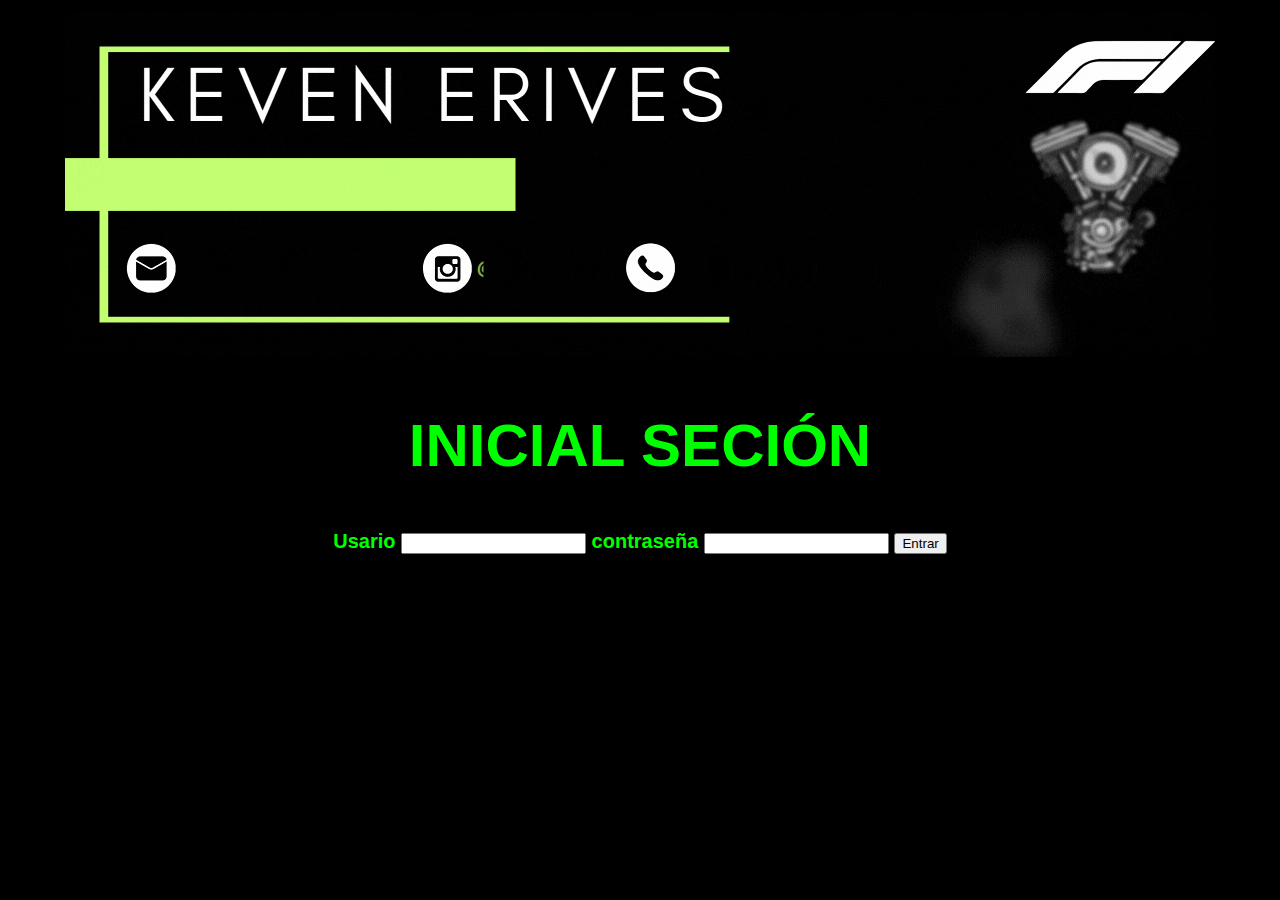
<file: index.html>
<!doctype html PUBLIC "-//W3C//DTD XHTML 1.0 Transitional//EN" "http://www.w3.org/TR/xhtml1/DTD/xhtml1-transitional.dtd">
<html xmlns="http://www.w3.org/1999/xhtml">
	<head>
		<meta http-equiv="Content-Type" content="text/html; charset=utf-8" />
	<title>CURRICULUM</title>
        <style type="text/css">
			h2
			{
				font-family:"Arial";
				font-size: 60px;
				color:#0F0;
				text-align:center;	
			 }
			 p1
			 {
				 font-family:"Arial";
				 font-size: 20px;
				 color:#0F0;
			 }	 
			 
        body {
	background-color: #000000;
	font-weight: bold;
	color: #0F0;
}
        .abcde {
	color: #0F0;
	font-family: "Arial Black", Gadget, sans-serif;
}
        </style>
	</head>

<body>
	<table width="1024" border="0" align="center" cellspacing="1">
		  <tr>
		    <td><table width="1024" border="0" align="center" cellspacing="1">
		      <tr>
		        <td><img src="gif/Banner Horizontal de Tienda Ecommerce  Tecnológico Negro y Verde.gif" width="1150" height="345" longdesc="gif/Banner Horizontal de Tienda Ecommerce  Tecnológico Negro y Verde.gif" /></td>
	          </tr>
	        </table></td>
	      </tr>
    </table>
		<h2>INICIAL SECIÓN</h2>
<form name="login"align="center">
			<p1>
			<span class="abcde">Usario</span>
			</style>
			<input type="text" name="usuario" psword/>
			<p1>contraseña</p1>
       		 <input type="password" name="clave"/>
             <input type="button" onclick="check(this.form)" value="Entrar"/>
	</form>
<script language="javascript">
			function check(form)
			 {
				if(form.usuario.value=="keven"&& form.clave.value=="12345678")
				 	window.open('index.html')
				else
					alert("contraseña o usuario incorrecto")
			}	
			</script>
</body>
    
</html>
</file>
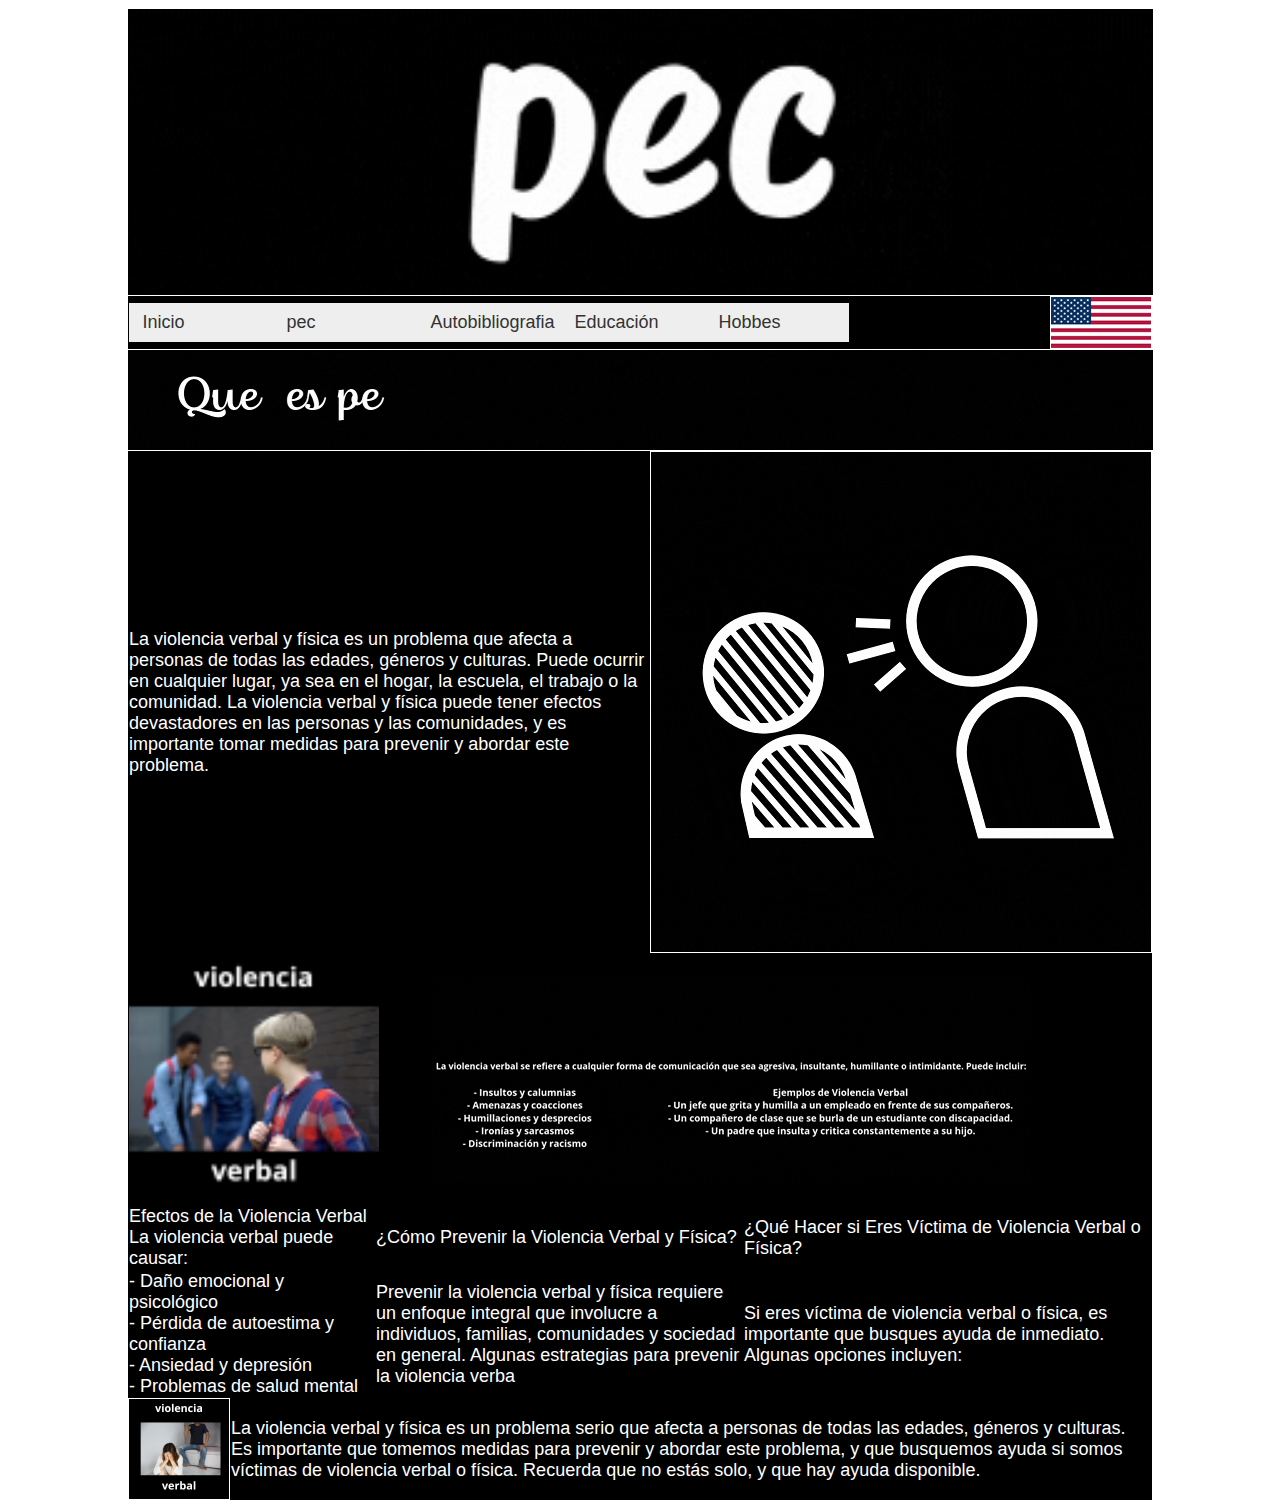
<file: aficiones.html>
<!DOCTYPE html PUBLIC "-//W3C//DTD XHTML 1.0 Transitional//EN" "http://www.w3.org/TR/xhtml1/DTD/xhtml1-transitional.dtd">
<html xmlns="http://www.w3.org/1999/xhtml">
<head>
<meta http-equiv="Content-Type" content="text/html; charset=utf-8" />
<title>loque me aficiona</title>
<script src="SpryAssets/SpryMenuBar.js" type="text/javascript"></script>
<link href="SpryAssets/SpryMenuBarHorizontal.css" rel="stylesheet" type="text/css" />
<style type="text/css">
body {
	background-color: #FFF;
	color: #FFF;
	font-family: Arial, Helvetica, sans-serif;
	font-size: 18px;
}
.abcde {
	font-family: "Arial Black", Gadget, sans-serif;
	text-align: center;
	color: #0F0;
}
.abcd {
	color: #0F0;
	font-family: "Arial Black", Gadget, sans-serif;
	text-align: center;
}
.uwu {
	font-family: "Arial Black", Gadget, sans-serif;
}
</style>
</head>

<body>
<table width="1024" border="0" align="center" cellspacing="0">
  <tr>
    <td><img src="gif/pec.gif" width="1025" height="286" longdesc="gif/pec.gif"></td>
  </tr>
</table>
<table width="1024" border="0" align="center" cellspacing="0">
  <tr>
    <td width="920" bgcolor="#000000"><ul id="MenuBar1" class="MenuBarHorizontal">
      <li><a href="index.html">Inicio</a></li>
      <li><a href="aficiones.html">pec</a></li>
      <li><a href="autobibliografia.html">Autobibliografia</a></li>
      <li><a href="educacion.html">Educaci&oacute;n</a></li>
      <li><a href="hobbes.html">Hobbes</a></li>
    </ul></td>
    <td width="100"><img src="imagenes/Flag_of_the_United_States.svg.png" alt="" width="100" height="51" longdesc="imagenes/Flag_of_the_United_States.svg.png" /></td>
  </tr>
  <tr> </tr>
  <tr> </tr>
</table>
<table width="1024" border="0" align="center" cellspacing="0">
  <tr>
    <td><img src="gif/Diseño sin título (1).gif" width="1025" height="100"></td>
  </tr>
</table>
<table width="1024" border="0" align="center" cellspacing="0">
  <tr>
    <td bgcolor="#000000">La violencia verbal y física es un problema que afecta a personas de todas las edades, géneros y culturas. Puede ocurrir en cualquier lugar, ya sea en el hogar, la escuela, el trabajo o la comunidad. La violencia verbal y física puede tener efectos devastadores en las personas y las comunidades, y es importante tomar medidas para prevenir y abordar este problema.<br></td>
    <td><img src="gif/pec imagen.gif" width="500" height="500"></td>
  </tr>
</table>
<table width="1024" border="0" align="center" cellspacing="0">
  <tr>
    <td bgcolor="#000000"><img src="imagenes/violencia (1).png" width="250" height="250"></td>
    <td bgcolor="#000000"><img src="gif/que es.gif" width="600" height="207"></td>
  </tr>
</table>
<table width="1024" border="0" align="center" cellspacing="0">
  <tr>
    <td bgcolor="#000000">Efectos de la Violencia Verbal La violencia verbal puede causar:</td>
    <td bgcolor="#000000">¿Cómo Prevenir la Violencia Verbal y Física?</td>
    <td bgcolor="#000000">¿Qué Hacer si Eres Víctima de Violencia Verbal o Física?</td>
  </tr>
  <tr>
    <td width="245" bgcolor="#000000">- Daño emocional y psicológico<br>
- Pérdida de autoestima y confianza<br>
- Ansiedad y depresión<br>
- Problemas de salud mental</td>
    <td width="366" bgcolor="#000000">Prevenir la violencia verbal y física requiere un enfoque integral que involucre a individuos, familias, comunidades y sociedad en general. Algunas estrategias para prevenir la violencia verba</td>
    <td width="407" bgcolor="#000000">Si eres víctima de violencia verbal o física, es importante que busques ayuda de inmediato. Algunas opciones incluyen:<br></td>
  </tr>
</table>
<table width="1024" border="0" align="center" cellspacing="0">
  <tr>
    <td><img src="imagenes/violencia (2).png" width="100" height="100"></td>
    <td bgcolor="#000000">La violencia verbal y física es un problema serio que afecta a personas de todas las edades, géneros y culturas. Es importante que tomemos medidas para prevenir y abordar este problema, y que busquemos ayuda si somos víctimas de violencia verbal o física. Recuerda que no estás solo, y que hay ayuda disponible.<br></td>
  </tr>
</table>
<script type="text/javascript">
var MenuBar1 = new Spry.Widget.MenuBar("MenuBar1", {imgDown:"SpryAssets/SpryMenuBarDownHover.gif", imgRight:"SpryAssets/SpryMenuBarRightHover.gif"});
</script>
</body>
</html>
</file>
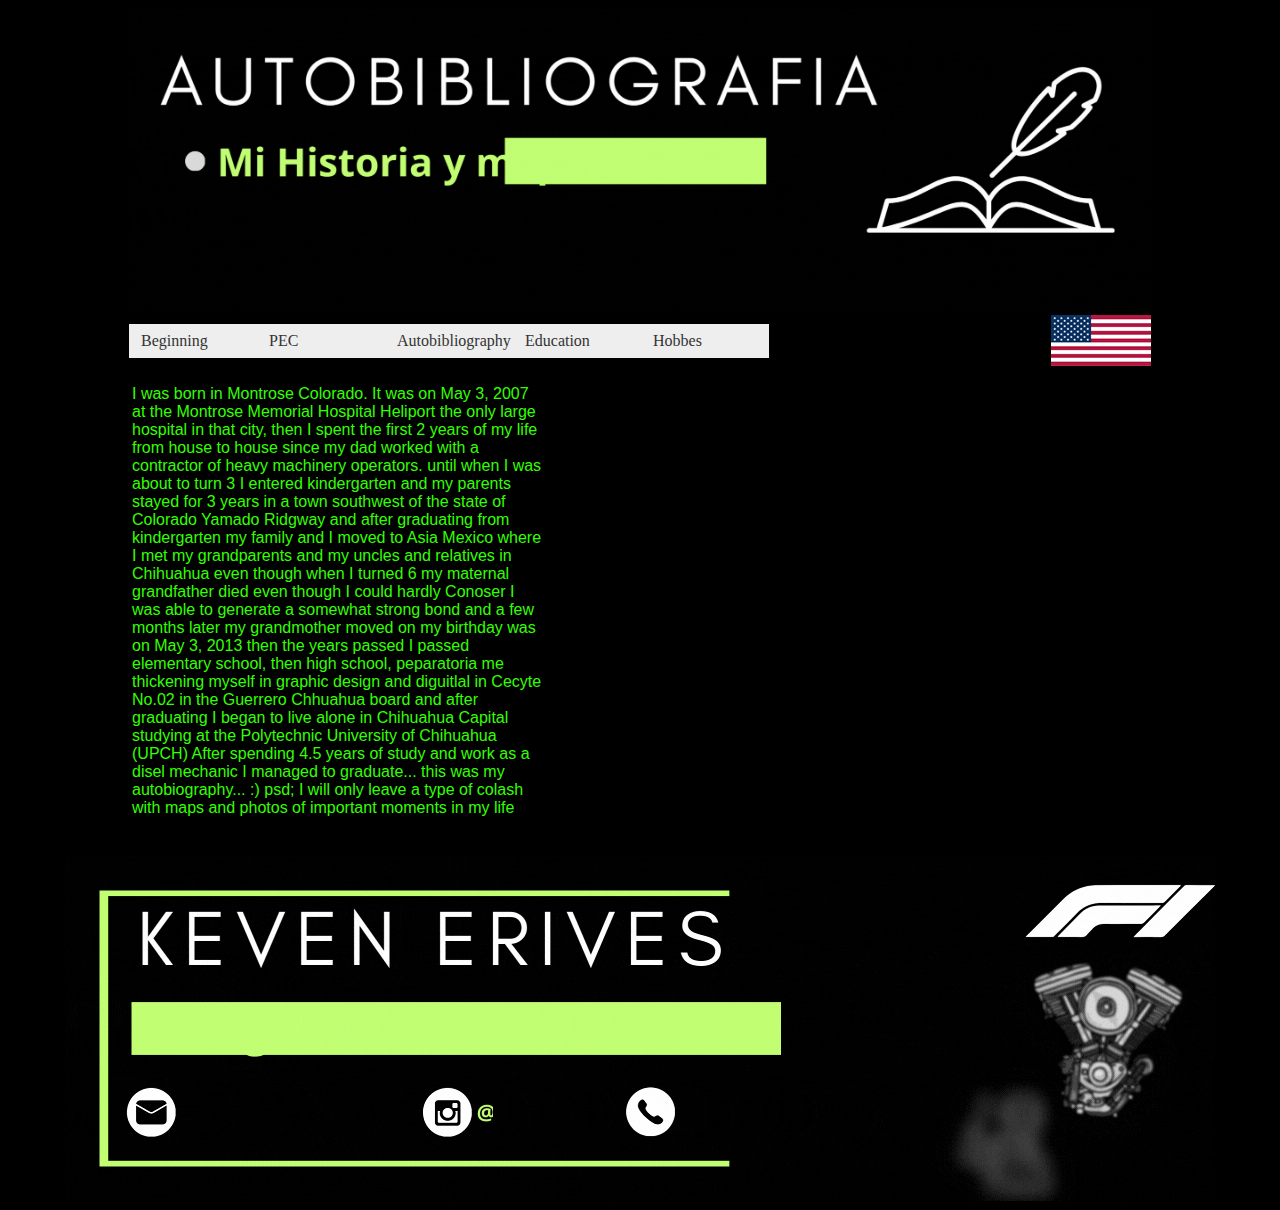
<file: autobibliografia - Copia.html>
<!DOCTYPE html PUBLIC "-//W3C//DTD XHTML 1.0 Transitional//EN" "http://www.w3.org/TR/xhtml1/DTD/xhtml1-transitional.dtd">
<html xmlns="http://www.w3.org/1999/xhtml">
<head>
<meta http-equiv="Content-Type" content="text/html; charset=utf-8" />
<title>bibliografia de keven</title>
<script src="SpryAssets/SpryMenuBar.js" type="text/javascript"></script>
<link href="SpryAssets/SpryMenuBarHorizontal.css" rel="stylesheet" type="text/css" />
<style type="text/css">
.abcd {
	color: #000;
}
.abcd {
	color: #8398C0;
}
body {
	background-color: #000;
	color: #FFF;
}
body p {
	font-family: Arial, Helvetica, sans-serif;
}
abcdefghijk {
	color: #0F0;
}
body p {
	color: #3F0;
}
</style>
</head>

<body>
<table width="1024" border="0" align="center" cellspacing="0">
  <tr>
    <td><img src="gif/autobibliografia.gif" width="1025" height="304" longdesc="gif/autobibliografia.gif" /></td>
  </tr>
</table>
<table width="1024" border="0" align="center" cellspacing="0">
  <tr>
    <td width="920" bgcolor="#000000"><ul id="MenuBar1" class="MenuBarHorizontal">
      <li><a href="index.html">Beginning</a></li>
      <li><a href="pec.html">PEC</a></li>
      <li><a href="autobibliografia - Copia.html">Autobibliography</a></li>
      <li><a href="educacion - Copia.html">Education</a></li>
      <li><a href="hobbes - Copia.html">Hobbes</a></li>
    </ul></td>
    <td width="100"><img src="imagenes/Flag_of_the_United_States.svg.png" alt="" width="100" height="51" longdesc="imagenes/Flag_of_the_United_States.svg.png" /></td>
  </tr>
  <tr> </tr>
  <tr> </tr>
</table>
<table width="1020" border="0" align="center" cellspacing="1">
  <tr>
    <td width="592"><p>I was born in Montrose Colorado. It was on May 3, 2007 at the Montrose Memorial Hospital Heliport the only large hospital in that city, then I spent the first 2 years of my life from house to house since my dad worked with a contractor of heavy machinery operators. until when I was about to turn 3 I entered kindergarten and my parents stayed for 3 years in a town southwest of the state of Colorado Yamado Ridgway and after graduating from kindergarten my family and I moved to Asia Mexico where I met my grandparents and my uncles and relatives in Chihuahua even though when I turned 6 my maternal grandfather died even though I could hardly Conoser I was able to generate a somewhat strong bond and a few months later my grandmother moved on my birthday was on May 3, 2013 then the years passed I passed elementary school, then high school, peparatoria me thickening myself in graphic design and diguitlal in Cecyte No.02 in the Guerrero Chhuahua board and after graduating I began to live alone in Chihuahua Capital studying at the Polytechnic University of Chihuahua (UPCH) After spending 4.5 years of study and work as a disel mechanic I managed to graduate... this was my autobiography... :) psd; I will only leave a type of colash with maps and photos of important moments in my life</p></td>
    <td width="421"><iframe src="https://www.google.com/maps/embed?pb=!1m18!1m12!1m3!1d3123.3182813915782!2d-107.87085232356257!3d38.480297071206444!2m3!1f0!2f0!3f0!3m2!1i1024!2i768!4f13.1!3m3!1m2!1s0x873f50854152fdad%3A0x72c75c7324bf98f2!2sMontrose%20Memorial%20Hospital%20Heliport!5e0!3m2!1ses!2smx!4v1741044364098!5m2!1ses!2smx" width="600" height="450" style="border:0;" allowfullscreen="" loading="lazy" referrerpolicy="no-referrer-when-downgrade"></iframe></td>
  </tr>
</table>
<table width="1024" border="0" align="center" cellspacing="0">
  <tr>
    <td>&nbsp;</td>
  </tr>
</table>
<span class="abcd"></span>
<table width="1024" border="0" align="center" cellspacing="0">
  <tr>
    <td><img src="gif/Banner Horizontal de Tienda Ecommerce  Tecnológico Negro y Verde.gif" width="1150" height="345" alt=""/></td>
  </tr>
</table>
<script type="text/javascript">
var MenuBar1 = new Spry.Widget.MenuBar("MenuBar1", {imgDown:"SpryAssets/SpryMenuBarDownHover.gif", imgRight:"SpryAssets/SpryMenuBarRightHover.gif"});
</script>
</body>
</html>
</file>
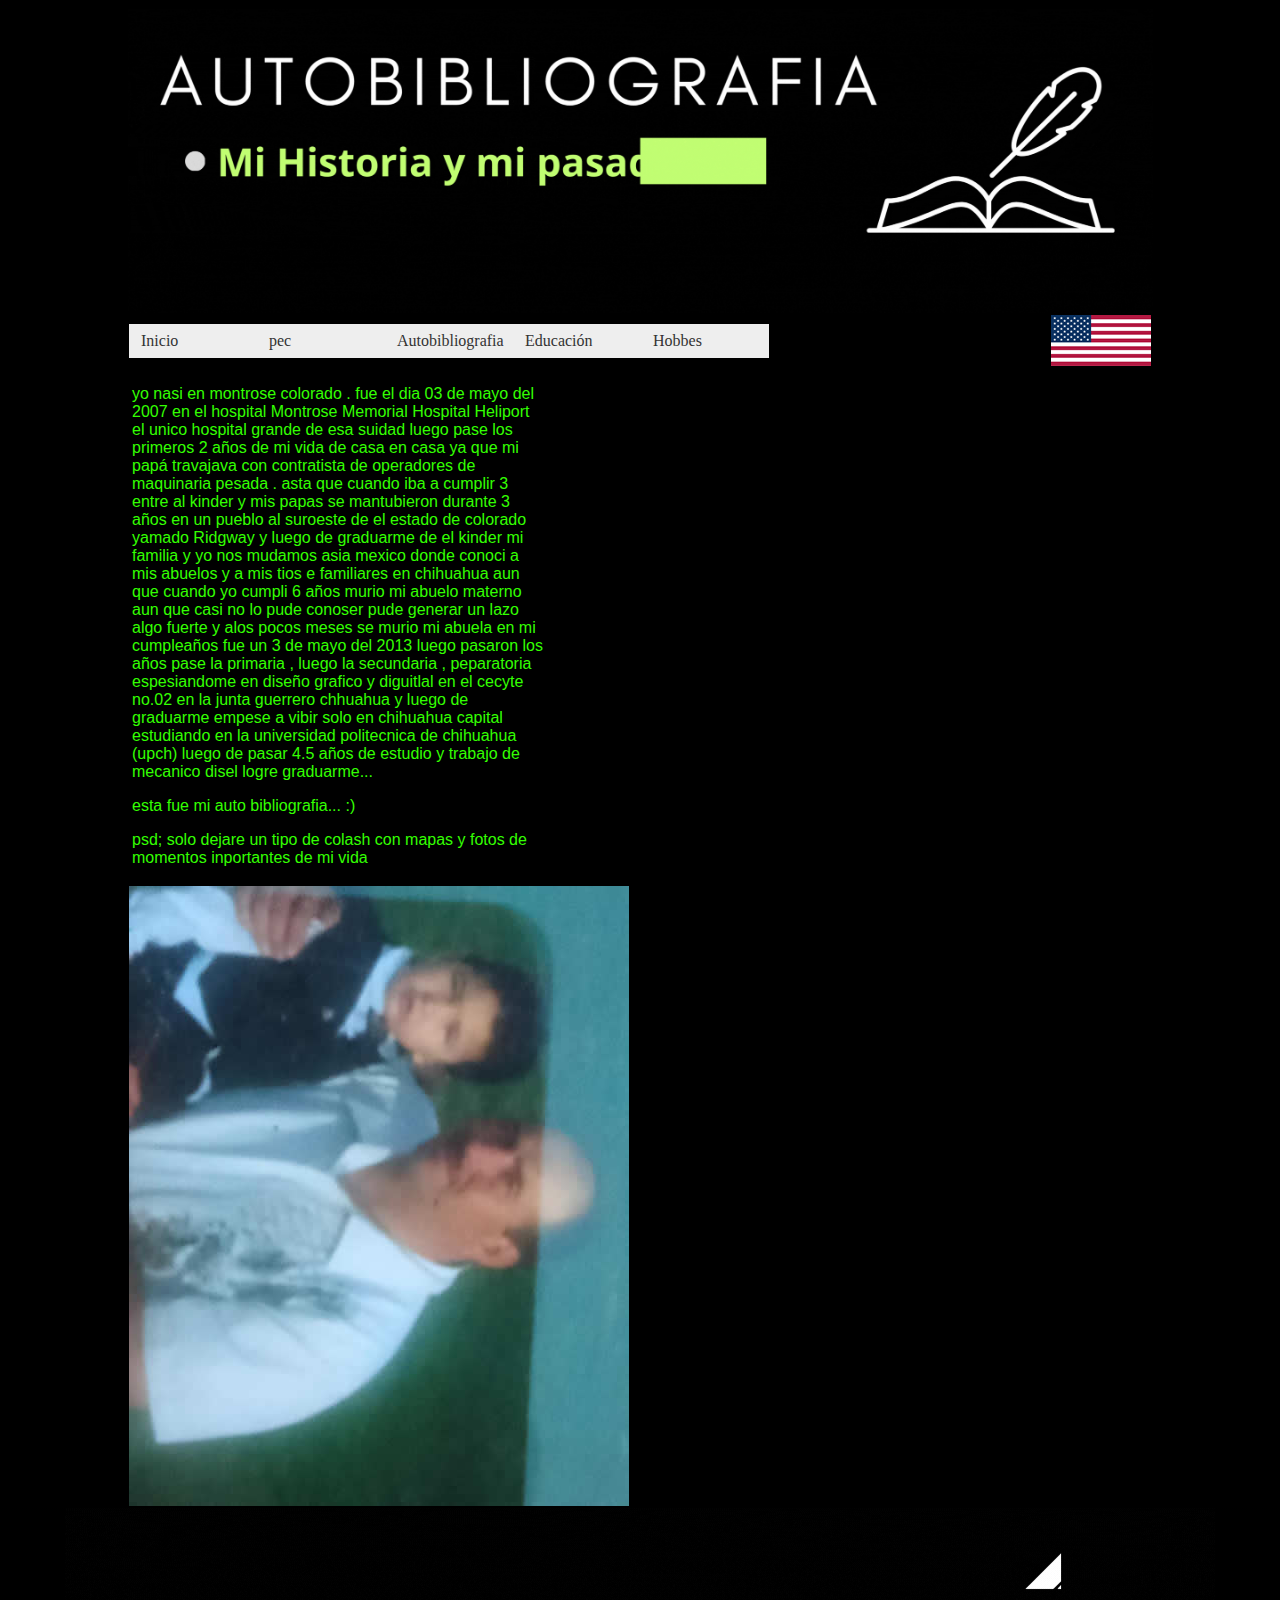
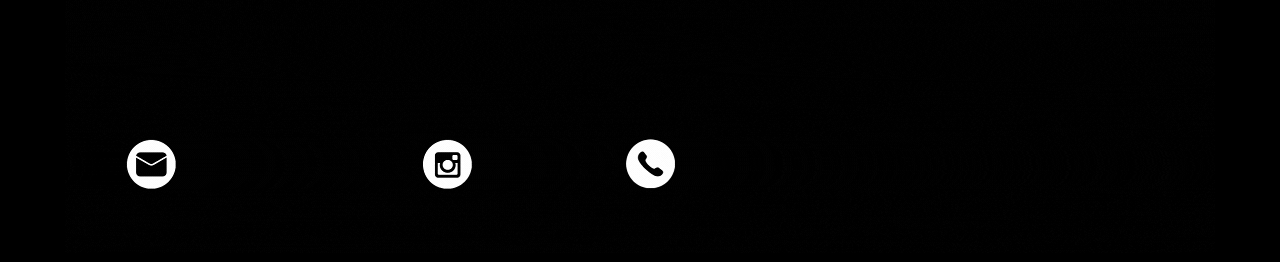
<file: autobibliografia.html>
<!DOCTYPE html PUBLIC "-//W3C//DTD XHTML 1.0 Transitional//EN" "http://www.w3.org/TR/xhtml1/DTD/xhtml1-transitional.dtd">
<html xmlns="http://www.w3.org/1999/xhtml">
<head>
<meta http-equiv="Content-Type" content="text/html; charset=utf-8" />
<title>bibliografia de keven</title>
<script src="SpryAssets/SpryMenuBar.js" type="text/javascript"></script>
<link href="SpryAssets/SpryMenuBarHorizontal.css" rel="stylesheet" type="text/css" />
<style type="text/css">
.abcd {
	color: #000;
}
.abcd {
	color: #8398C0;
}
body {
	background-color: #000;
	color: #FFF;
}
body p {
	font-family: Arial, Helvetica, sans-serif;
}
abcdefghijk {
	color: #0F0;
}
body p {
	color: #3F0;
}
</style>
</head>

<body>
<table width="1024" border="0" align="center" cellspacing="0">
  <tr>
    <td><img src="gif/autobibliografia.gif" width="1025" height="304" longdesc="gif/autobibliografia.gif" /></td>
  </tr>
</table>
<table width="1024" border="0" align="center" cellspacing="0">
  <tr>
    <td width="920" bgcolor="#000000"><ul id="MenuBar1" class="MenuBarHorizontal">
      <li><a href="index.html">Inicio</a></li>
      <li><a href="pec.html">pec</a></li>
      <li><a href="autobibliografia.html">Autobibliografia</a></li>
      <li><a href="educacion.html">Educaci&oacute;n</a></li>
      <li><a href="hobbes.html">Hobbes</a></li>
    </ul></td>
    <td width="100"><img src="imagenes/Flag_of_the_United_States.svg.png" alt="" width="100" height="51" longdesc="imagenes/Flag_of_the_United_States.svg.png" /></td>
  </tr>
  <tr> </tr>
  <tr> </tr>
</table>
<table width="1020" border="0" align="center" cellspacing="1">
  <tr>
    <td width="592"><p>yo nasi en montrose colorado  . fue el dia 03 de mayo del 2007 en el hospital Montrose Memorial Hospital Heliport el unico hospital grande de esa suidad luego pase los primeros 2 años de mi vida de casa en casa ya que mi papá travajava con contratista de operadores de maquinaria pesada . asta que cuando iba a cumplir 3 entre al kinder y mis papas se mantubieron durante 3 años en un pueblo al suroeste de el estado de colorado yamado Ridgway y luego de graduarme de el kinder mi familia y yo nos mudamos asia mexico donde conoci a mis abuelos y a mis tios e familiares en chihuahua aun que cuando yo cumpli 6 años murio mi abuelo materno aun que casi no lo pude conoser pude generar un lazo algo fuerte y alos pocos meses se murio mi abuela en mi cumpleaños fue un 3 de mayo del 2013 luego pasaron los años pase la primaria , luego la secundaria , peparatoria espesiandome en diseño grafico y diguitlal en el cecyte no.02 en la junta guerrero chhuahua y luego de graduarme empese a vibir solo en chihuahua capital estudiando en la universidad politecnica de chihuahua (upch) luego de pasar 4.5 años de estudio y trabajo de mecanico disel logre graduarme...</p>
    <p>esta fue mi auto bibliografia... :)</p>
    <p>psd; solo dejare un tipo de colash con mapas y fotos de momentos inportantes de mi vida</p></td>
    <td width="421"><iframe src="https://www.google.com/maps/embed?pb=!1m18!1m12!1m3!1d3123.3182813915782!2d-107.87085232356257!3d38.480297071206444!2m3!1f0!2f0!3f0!3m2!1i1024!2i768!4f13.1!3m3!1m2!1s0x873f50854152fdad%3A0x72c75c7324bf98f2!2sMontrose%20Memorial%20Hospital%20Heliport!5e0!3m2!1ses!2smx!4v1741044364098!5m2!1ses!2smx" width="600" height="450" style="border:0;" allowfullscreen="" loading="lazy" referrerpolicy="no-referrer-when-downgrade"></iframe></td>
  </tr>
</table>
<table width="1024" border="0" align="center" cellspacing="0">
  <tr>
    <td><img src="imagenes/papá.jpeg" width="500" height="620" /></td>
  </tr>
</table>
<span class="abcd"></span>
<table width="1024" border="0" align="center" cellspacing="0">
  <tr>
    <td><img src="gif/Banner Horizontal de Tienda Ecommerce  Tecnológico Negro y Verde.gif" width="1150" height="345" alt=""/></td>
  </tr>
</table>
<script type="text/javascript">
var MenuBar1 = new Spry.Widget.MenuBar("MenuBar1", {imgDown:"SpryAssets/SpryMenuBarDownHover.gif", imgRight:"SpryAssets/SpryMenuBarRightHover.gif"});
</script>
</body>
</html>
</file>
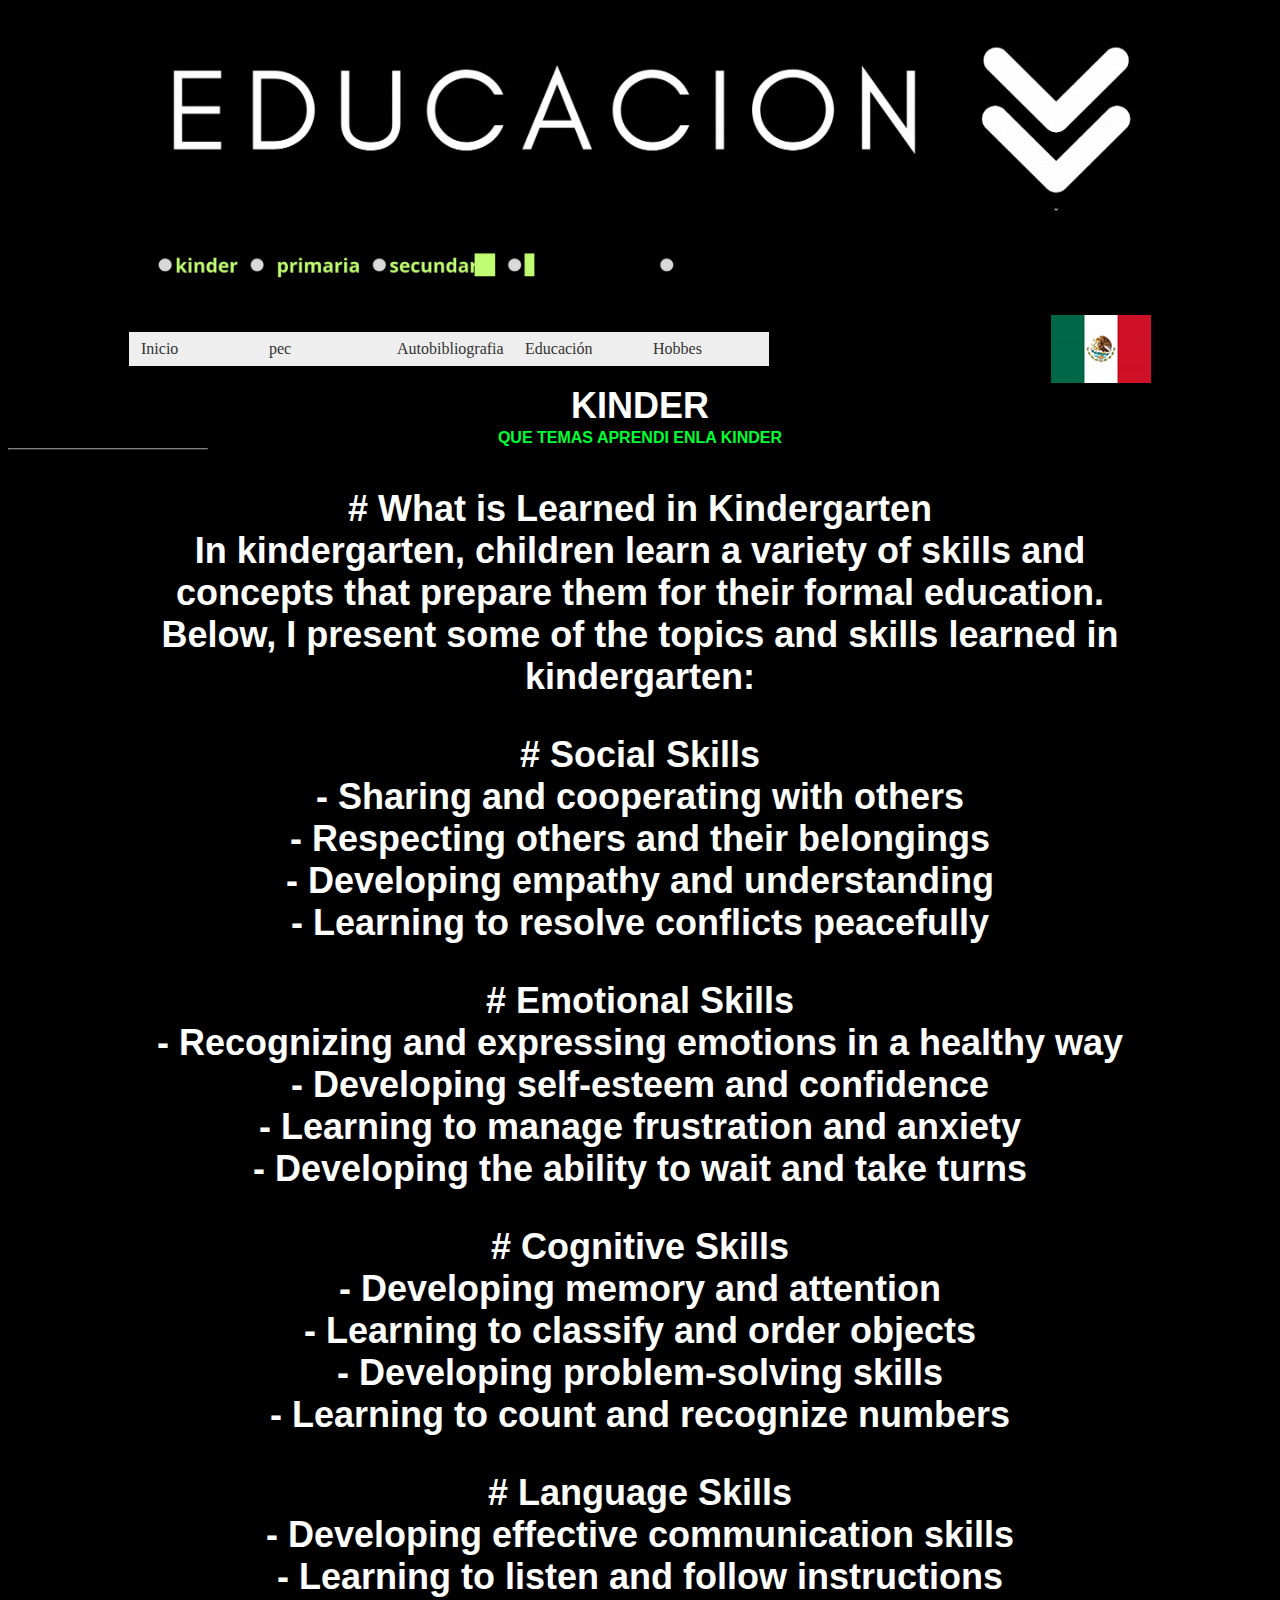
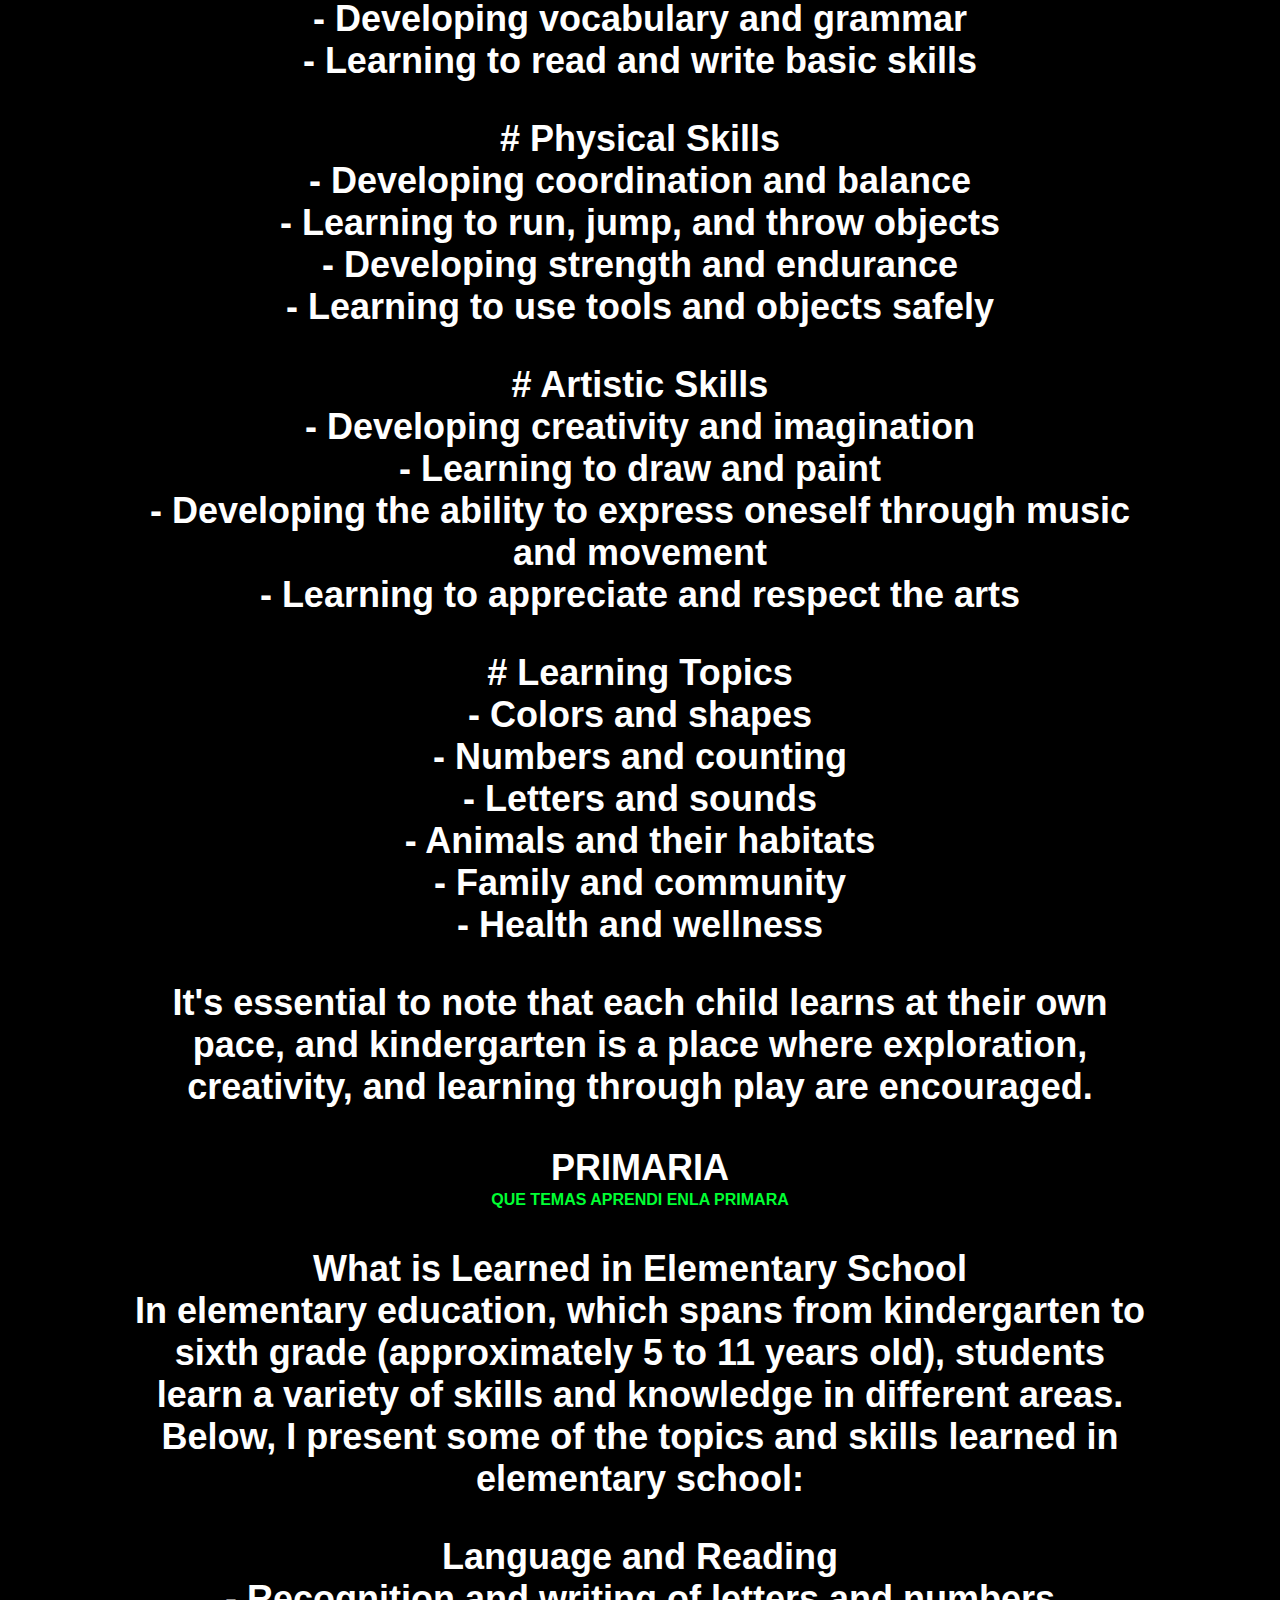
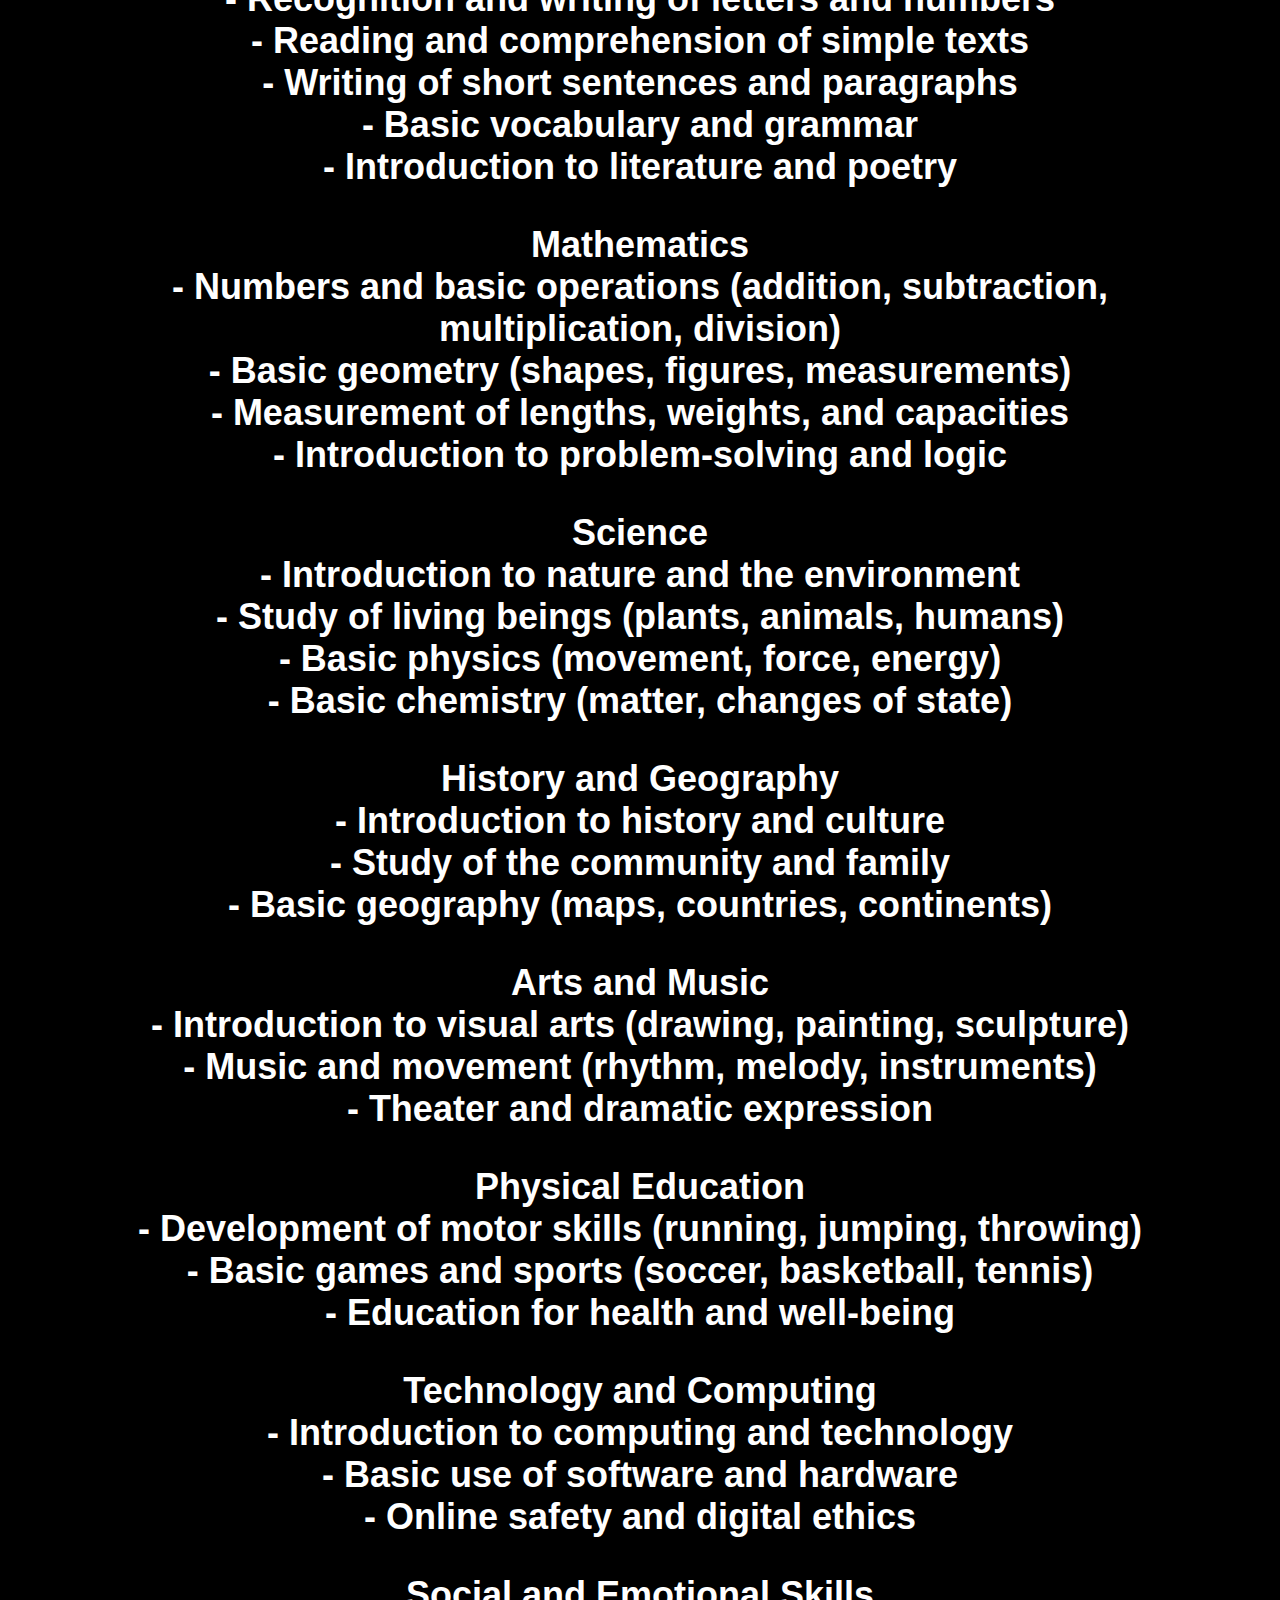
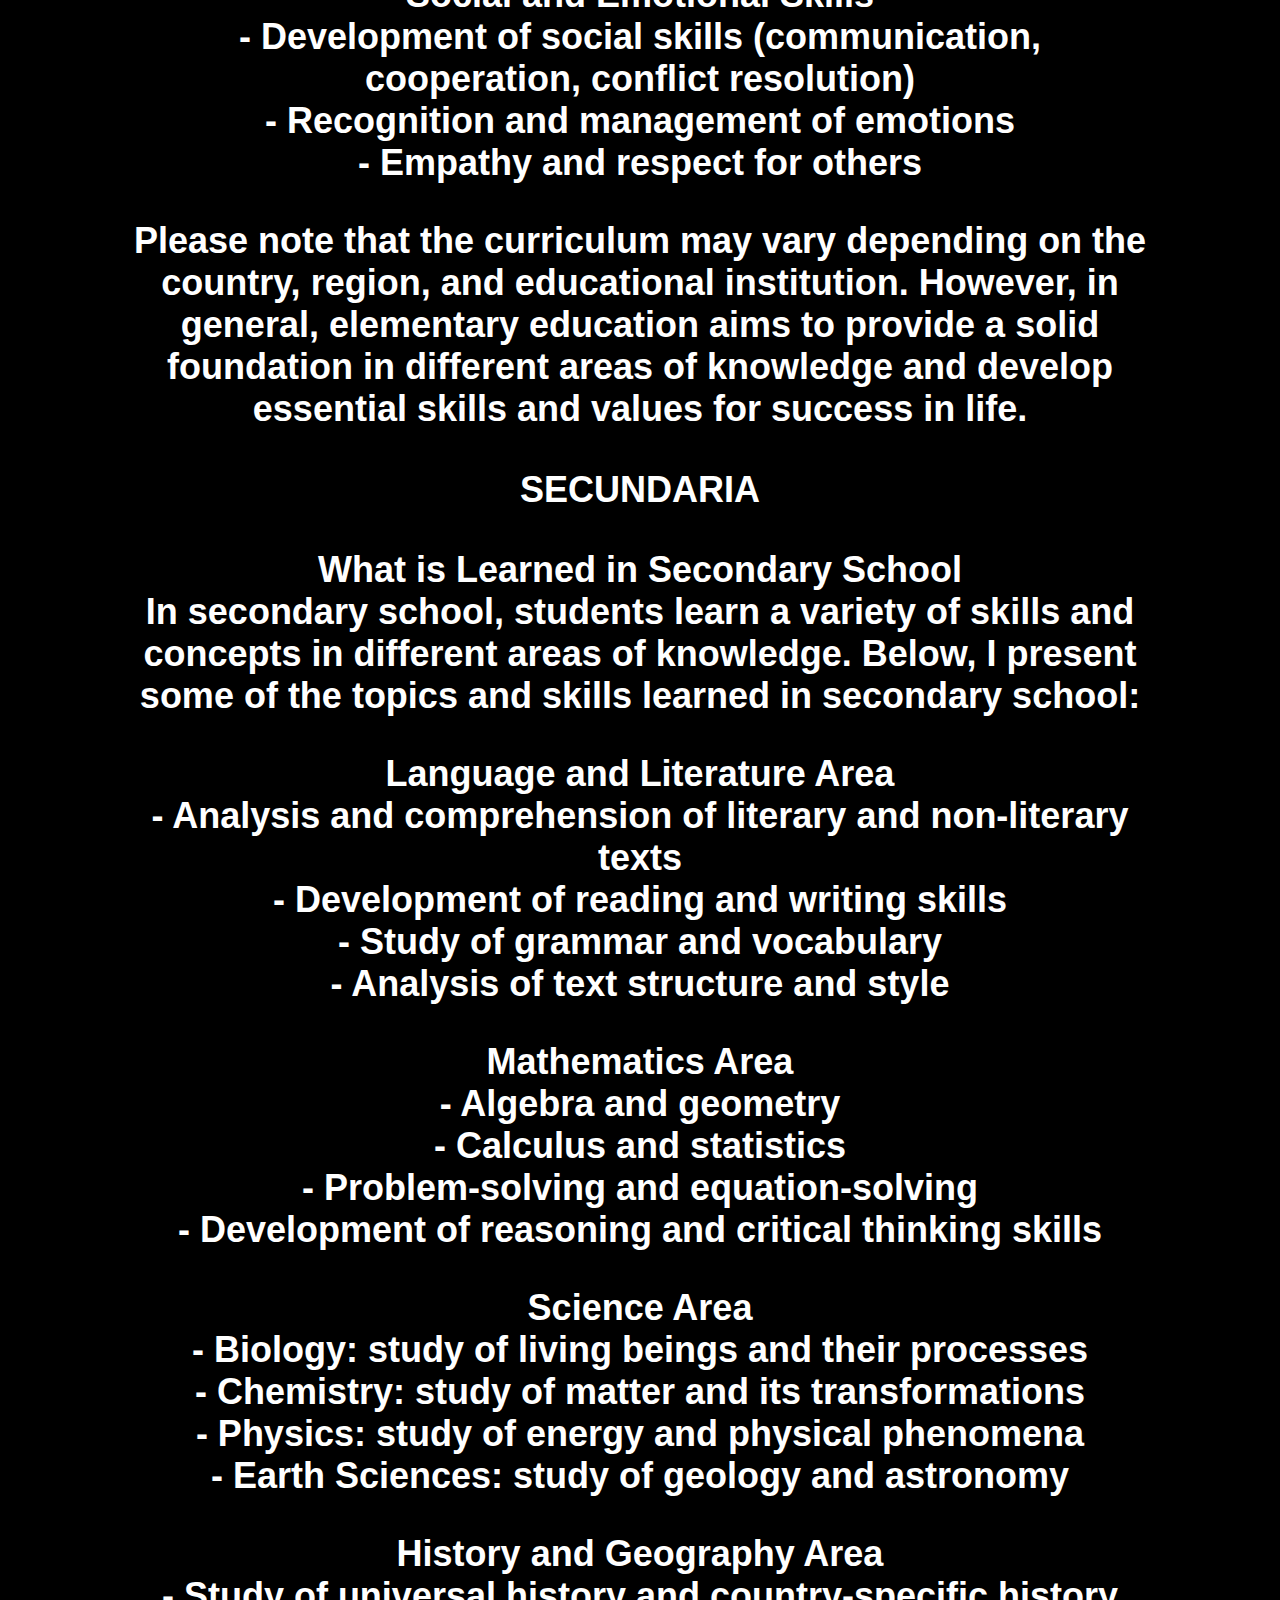
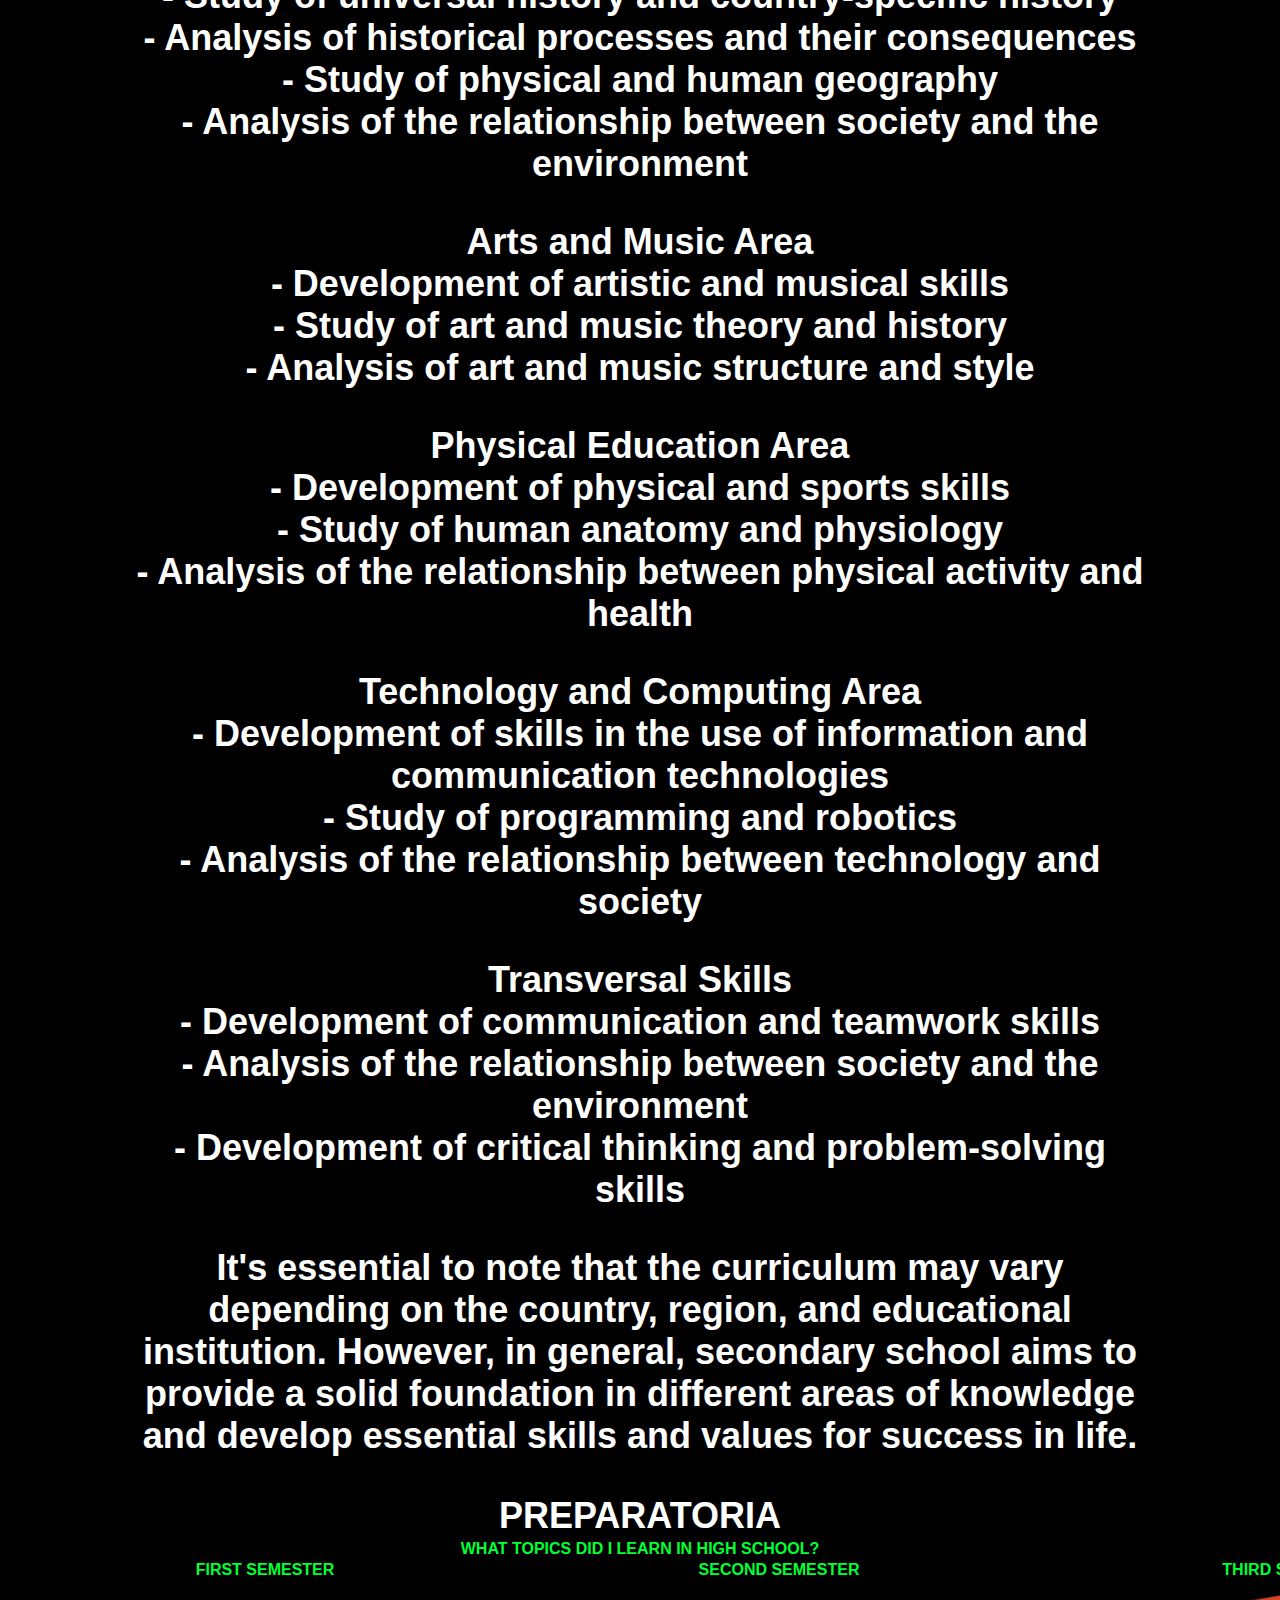
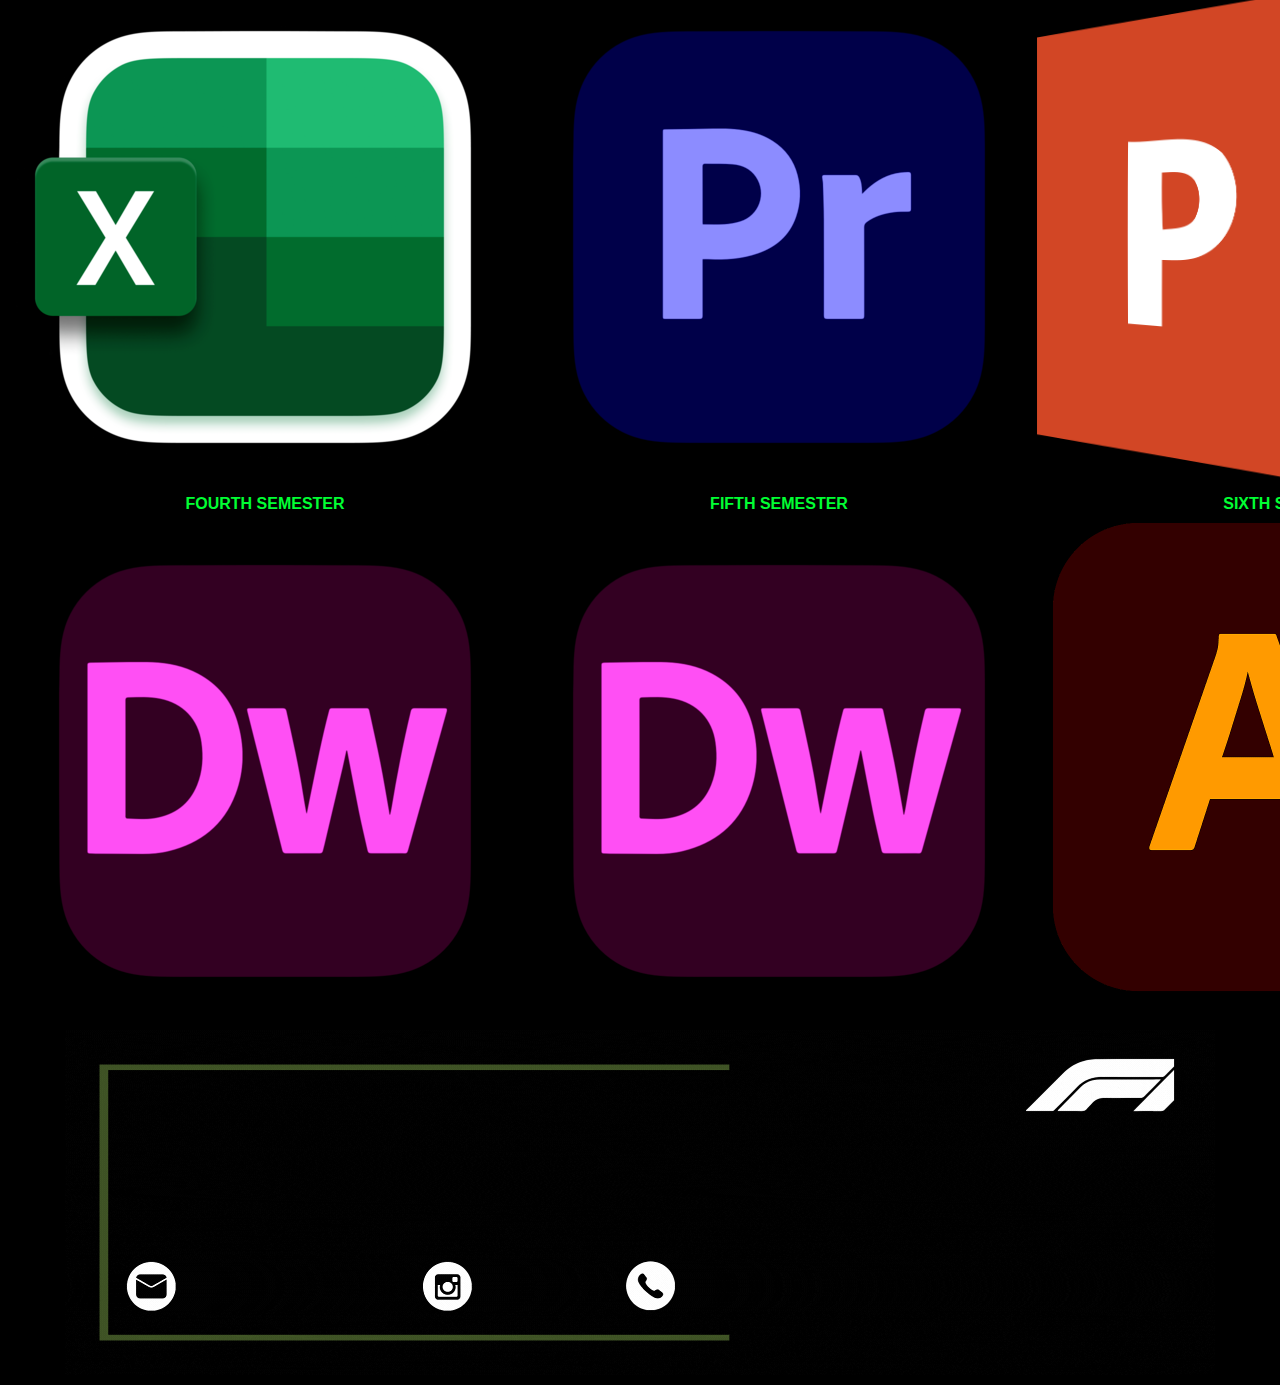
<file: educacion - Copia.html>
<!DOCTYPE html PUBLIC "-//W3C//DTD XHTML 1.0 Transitional//EN" "http://www.w3.org/TR/xhtml1/DTD/xhtml1-transitional.dtd">
<html xmlns="http://www.w3.org/1999/xhtml">
<head>
<meta http-equiv="Content-Type" content="text/html; charset=utf-8" />
<title>educacion de keven</title>
<script src="SpryAssets/SpryMenuBar.js" type="text/javascript"></script>
<link href="SpryAssets/SpryMenuBarHorizontal.css" rel="stylesheet" type="text/css" />
<style type="text/css">
.SUB {
	font-family: Arial, Helvetica, sans-serif;
	font-weight: bold;
	color: #FFF;
	text-align: center;
	font-size: 36px;
}
.SUB2 {
	font-family: Arial, Helvetica, sans-serif;
	font-weight: bold;
	color: #0F3;
	text-align: center;
}
body {
	background-color: #000;
}
</style>
<script type="text/javascript">
function MM_swapImgRestore() { //v3.0
  var i,x,a=document.MM_sr; for(i=0;a&&i<a.length&&(x=a[i])&&x.oSrc;i++) x.src=x.oSrc;
}
function MM_preloadImages() { //v3.0
  var d=document; if(d.images){ if(!d.MM_p) d.MM_p=new Array();
    var i,j=d.MM_p.length,a=MM_preloadImages.arguments; for(i=0; i<a.length; i++)
    if (a[i].indexOf("#")!=0){ d.MM_p[j]=new Image; d.MM_p[j++].src=a[i];}}
}

function MM_findObj(n, d) { //v4.01
  var p,i,x;  if(!d) d=document; if((p=n.indexOf("?"))>0&&parent.frames.length) {
    d=parent.frames[n.substring(p+1)].document; n=n.substring(0,p);}
  if(!(x=d[n])&&d.all) x=d.all[n]; for (i=0;!x&&i<d.forms.length;i++) x=d.forms[i][n];
  for(i=0;!x&&d.layers&&i<d.layers.length;i++) x=MM_findObj(n,d.layers[i].document);
  if(!x && d.getElementById) x=d.getElementById(n); return x;
}

function MM_swapImage() { //v3.0
  var i,j=0,x,a=MM_swapImage.arguments; document.MM_sr=new Array; for(i=0;i<(a.length-2);i+=3)
   if ((x=MM_findObj(a[i]))!=null){document.MM_sr[j++]=x; if(!x.oSrc) x.oSrc=x.src; x.src=a[i+2];}
}
</script>
</head>

<body onload="MM_preloadImages('imagenes/scratch.png','imagenes/ilustrator.png','imagenes/literoom.png','imagenes/indising.png','imagenes/photoshop.png')">
<table width="1024" border="0" align="center" cellspacing="0">
  <tr>
    <td><img src="gif/Banner Horizontal de Tienda Ecommerce  Tecnológico Negro y Verde (4).gif" width="1024" height="304" /></td>
  </tr>
</table>
<table width="1024" border="0" align="center" cellspacing="0">
  <tr>
    <td width="920" bgcolor="#000000"><ul id="MenuBar1" class="MenuBarHorizontal">
      <li><a href="index.html">Inicio</a></li>
      <li><a href="pec.html">pec</a></li>
      <li><a href="autobibliografia.html">Autobibliografia</a></li>
      <li><a href="educacion.html">Educaci&oacute;n</a></li>
      <li><a href="hobbes.html">Hobbes</a></li>
    </ul></td>
    <td width="100"><a href="educacion.html"><img src="imagenes/mx.png" width="100" height="68" longdesc="imagenes/mx.png" /></a></td>
  </tr>
  <tr> </tr>
  <tr> </tr>
</table>
<table width="1024" border="0" align="center" cellspacing="0">
  <tr>
    <td bgcolor="#000000" class="SUB">KINDER</td>
  </tr>
</table>
<table width="1024" border="0" align="center" cellspacing="0" id="QUE2">
  <tr>
    <td bgcolor="#000000" class="SUB2">QUE TEMAS APRENDI ENLA KINDER</td>
  </tr><table width="200" border="1">
  <tbody>
    <tr>
      
    </tr>
  </tbody>
</table>

</table>
<table width="1020" border="0" align="center" cellspacing="1">
  <tr>
    <td><p class="SUB"># What is Learned in Kindergarten<br />
      In kindergarten, children learn a variety of skills and concepts that prepare them for their formal education. Below, I present some of the topics and skills learned in kindergarten:</p>
      <p class="SUB"># Social Skills<br />
        - Sharing and cooperating with others<br />
        - Respecting others and their belongings<br />
        - Developing empathy and understanding<br />
        - Learning to resolve conflicts peacefully</p>
      <p class="SUB"># Emotional Skills<br />
        - Recognizing and expressing emotions in a healthy way<br />
        - Developing self-esteem and confidence<br />
        - Learning to manage frustration and anxiety<br />
        - Developing the ability to wait and take turns</p>
      <p class="SUB"># Cognitive Skills<br />
        - Developing memory and attention<br />
        - Learning to classify and order objects<br />
        - Developing problem-solving skills<br />
        - Learning to count and recognize numbers</p>
      <p class="SUB"># Language Skills<br />
        - Developing effective communication skills<br />
        - Learning to listen and follow instructions<br />
        - Developing vocabulary and grammar<br />
        - Learning to read and write basic skills</p>
      <p class="SUB"># Physical Skills<br />
        - Developing coordination and balance<br />
        - Learning to run, jump, and throw objects<br />
        - Developing strength and endurance<br />
        - Learning to use tools and objects safely</p>
      <p class="SUB"># Artistic Skills<br />
        - Developing creativity and imagination<br />
        - Learning to draw and paint<br />
        - Developing the ability to express oneself through music and movement<br />
        - Learning to appreciate and respect the arts</p>
      <p class="SUB"># Learning Topics<br />
        - Colors and shapes<br />
        - Numbers and counting<br />
        - Letters and sounds<br />
        - Animals and their habitats<br />
        - Family and community<br />
        - Health and wellness</p>
    <p class="SUB">It's essential to note that each child learns at their own pace, and kindergarten is a place where exploration, creativity, and learning through play are encouraged.</p></td>
  </tr>
</table>
<table width="1024" border="0" align="center" cellspacing="0">
  <tr>
    <td bgcolor="#000000" class="SUB">PRIMARIA</td>
  </tr>
</table>
<table width="1024" border="0" align="center" cellspacing="0" id="QUE">
  <tr>
    <td bgcolor="#000000" class="SUB2">QUE TEMAS APRENDI ENLA PRIMARA</td>
  </tr>
</table>
<table width="1020" height="1287" border="0" align="center" cellspacing="1">
  <tr>
    <td><p class="SUB">What is Learned in Elementary School<br />
      In elementary education, which spans from kindergarten to sixth grade (approximately 5 to 11 years old), students learn a variety of skills and knowledge in different areas. Below, I present some of the topics and skills learned in elementary school:</p>
      <p class="SUB">Language and Reading<br />
        - Recognition and writing of letters and numbers<br />
        - Reading and comprehension of simple texts<br />
        - Writing of short sentences and paragraphs<br />
        - Basic vocabulary and grammar<br />
        - Introduction to literature and poetry</p>
      <p class="SUB">Mathematics<br />
        - Numbers and basic operations (addition, subtraction, multiplication, division)<br />
        - Basic geometry (shapes, figures, measurements)<br />
        - Measurement of lengths, weights, and capacities<br />
        - Introduction to problem-solving and logic</p>
      <p class="SUB">Science<br />
        - Introduction to nature and the environment<br />
        - Study of living beings (plants, animals, humans)<br />
        - Basic physics (movement, force, energy)<br />
        - Basic chemistry (matter, changes of state)</p>
      <p class="SUB">History and Geography<br />
        - Introduction to history and culture<br />
        - Study of the community and family<br />
        - Basic geography (maps, countries, continents)</p>
      <p class="SUB">Arts and Music<br />
        - Introduction to visual arts (drawing, painting, sculpture)<br />
        - Music and movement (rhythm, melody, instruments)<br />
        - Theater and dramatic expression</p>
      <p class="SUB">Physical Education<br />
        - Development of motor skills (running, jumping, throwing)<br />
        - Basic games and sports (soccer, basketball, tennis)<br />
        - Education for health and well-being</p>
      <p class="SUB">Technology and Computing<br />
        - Introduction to computing and technology<br />
        - Basic use of software and hardware<br />
        - Online safety and digital ethics</p>
      <p class="SUB">Social and Emotional Skills<br />
        - Development of social skills (communication, cooperation, conflict resolution)<br />
        - Recognition and management of emotions<br />
        - Empathy and respect for others</p>
    <p class="SUB">Please note that the curriculum may vary depending on the country, region, and educational institution. However, in general, elementary education aims to provide a solid foundation in different areas of knowledge and develop essential skills and values for success in life.</p></td>
  </tr>
</table>
<table width="1024" border="0" align="center" cellspacing="0">
  <tr>
    <td bgcolor="#000000" class="SUB">SECUNDARIA</td>
  </tr>
</table>
<table width="1024" border="0" align="center" cellspacing="0">
  <tr>
    <td><p class="SUB">What is Learned in Secondary School<br />
      In secondary school, students learn a variety of skills and concepts in different areas of knowledge. Below, I present some of the topics and skills learned in secondary school:</p>
      <p class="SUB">Language and Literature Area<br />
        - Analysis and comprehension of literary and non-literary texts<br />
        - Development of reading and writing skills<br />
        - Study of grammar and vocabulary<br />
        - Analysis of text structure and style</p>
      <p class="SUB">Mathematics Area<br />
        - Algebra and geometry<br />
        - Calculus and statistics<br />
        - Problem-solving and equation-solving<br />
        - Development of reasoning and critical thinking skills</p>
      <p class="SUB">Science Area<br />
        - Biology: study of living beings and their processes<br />
        - Chemistry: study of matter and its transformations<br />
        - Physics: study of energy and physical phenomena<br />
        - Earth Sciences: study of geology and astronomy</p>
      <p class="SUB">History and Geography Area<br />
        - Study of universal history and country-specific history<br />
        - Analysis of historical processes and their consequences<br />
        - Study of physical and human geography<br />
        - Analysis of the relationship between society and the environment</p>
      <p class="SUB">Arts and Music Area<br />
        - Development of artistic and musical skills<br />
        - Study of art and music theory and history<br />
        - Analysis of art and music structure and style</p>
      <p class="SUB">Physical Education Area<br />
        - Development of physical and sports skills<br />
        - Study of human anatomy and physiology<br />
        - Analysis of the relationship between physical activity and health</p>
      <p class="SUB">Technology and Computing Area<br />
        - Development of skills in the use of information and communication technologies<br />
        - Study of programming and robotics<br />
        - Analysis of the relationship between technology and society</p>
      <p class="SUB">Transversal Skills<br />
        - Development of communication and teamwork skills<br />
        - Analysis of the relationship between society and the environment<br />
        - Development of critical thinking and problem-solving skills</p>
    <p class="SUB">It's essential to note that the curriculum may vary depending on the country, region, and educational institution. However, in general, secondary school aims to provide a solid foundation in different areas of knowledge and develop essential skills and values for success in life.</p></td>
  </tr>
</table>
<table width="1024" border="0" align="center" cellspacing="0">
  <tr>
    <td bgcolor="#000000" class="SUB">PREPARATORIA</td>
  </tr>
</table>
<table width="1024" border="0" align="center" cellspacing="0">
  <tr>
    <td><table width="1024" border="0" align="center" cellspacing="0" id="QUE3">
      <tr>
        <td bgcolor="#000000" class="SUB2">WHAT TOPICS DID I LEARN IN HIGH SCHOOL?</td>
      </tr>
    </table></td>
  </tr>
</table>
<table width="1024" border="0" align="center" cellspacing="0">
  <tr>
    <td bgcolor="#000000" class="SUB2">FIRST SEMESTER</td>
    <td bgcolor="#000000" class="SUB2"> SECOND SEMESTER</td>
    <td bgcolor="#000000" class="SUB2">THIRD SEMESTER</td>
  </tr>
  <tr>
    <td bgcolor="#000000"><a href="#" onmouseout="MM_swapImgRestore()" onmouseover="MM_swapImage('Image7','','imagenes/scratch.png',1)"><img src="imagenes/exel.png" width="512" height="512" id="Image7" /></a></td>
    <td bgcolor="#000000"><a href="#" onmouseout="MM_swapImgRestore()" onmouseover="MM_swapImage('Image8','','imagenes/ilustrator.png',1)"><img src="imagenes/photoshop.png" width="512" height="512" id="Image8" /></a></td>
    <td bgcolor="#000000"><a href="#" onmouseout="MM_swapImgRestore()" onmouseover="MM_swapImage('Image9','','imagenes/literoom.png',1)"><img src="imagenes/pawerpoint.png" width="500" height="" id="Image9" /></a></td>
  </tr>
  <tr>
    <td bgcolor="#000000" class="SUB2">FOURTH SEMESTER</td>
    <td bgcolor="#000000" class="SUB2">FIFTH SEMESTER</td>
    <td bgcolor="#000000" class="SUB2">SIXTH SEMESTER</td>
  </tr>
  <tr>
    <td bgcolor="#000000" class="SUB2"><a href="#" onmouseout="MM_swapImgRestore()" onmouseover="MM_swapImage('Image10','','imagenes/indising.png',1)"><img src="imagenes/dreamweber.png" width="512" height="512" id="Image10" /></a></td>
    <td bgcolor="#000000" class="SUB2"><a href="#" onmouseout="MM_swapImgRestore()" onmouseover="MM_swapImage('Image11','','imagenes/literoom.png',1)"><img src="imagenes/dreamweber.png" width="512" height="512" id="Image11" /></a></td>
    <td bgcolor="#000000" class="SUB2"><a href="#" onmouseout="MM_swapImgRestore()" onmouseover="MM_swapImage('Image12','','imagenes/photoshop.png',1)"><img src="imagenes/ilustrator.png" width="512" height="512" id="Image12" /></a></td>
  </tr>
</table>
<table width="816" border="0" align="center" cellspacing="1">
  <tr>
    <td><img src="gif/Banner Horizontal de Tienda Ecommerce  Tecnológico Negro y Verde.gif" width="1150" height="345" /></td>
  </tr>
</table>
<table width="1024" border="0" align="center" cellspacing="0">
  <tr>  </tr>
</table>
<script type="text/javascript">
var MenuBar1 = new Spry.Widget.MenuBar("MenuBar1", {imgDown:"SpryAssets/SpryMenuBarDownHover.gif", imgRight:"SpryAssets/SpryMenuBarRightHover.gif"});
</script>
</body>
</html>
</file>
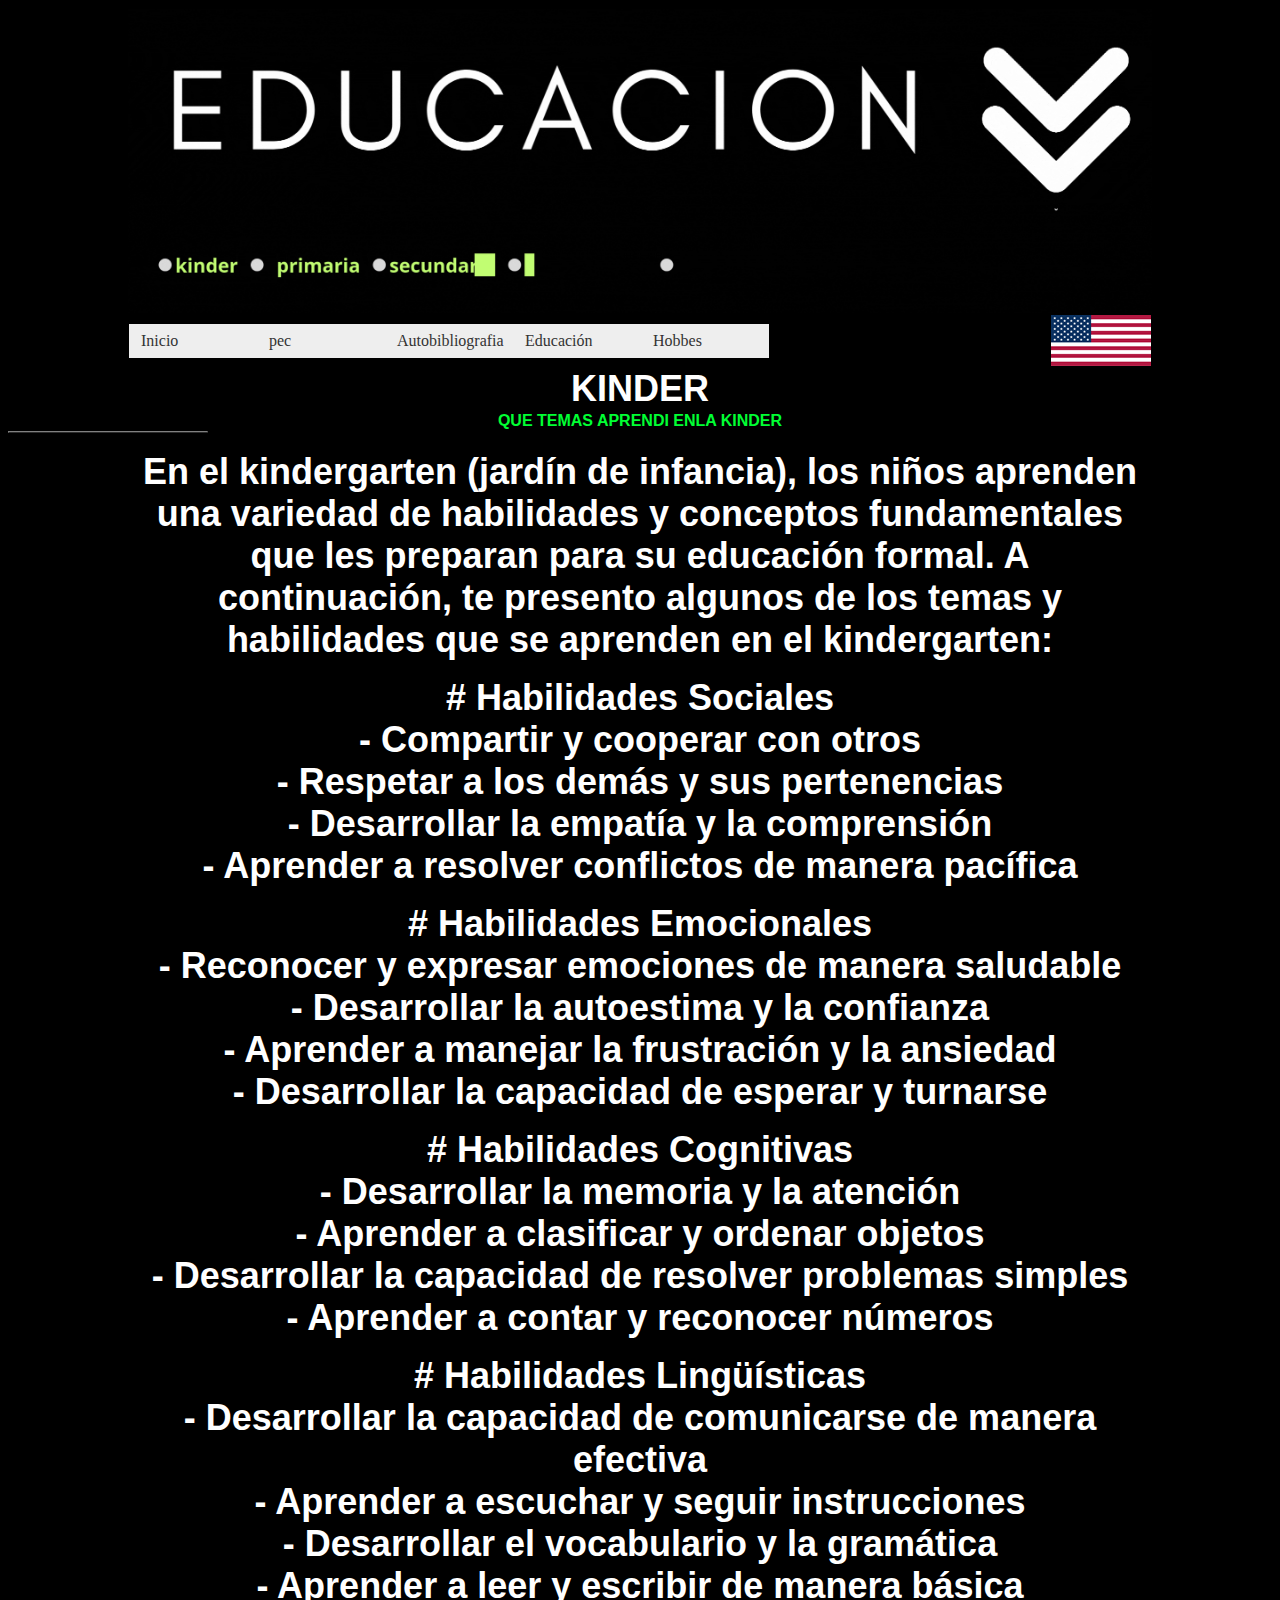
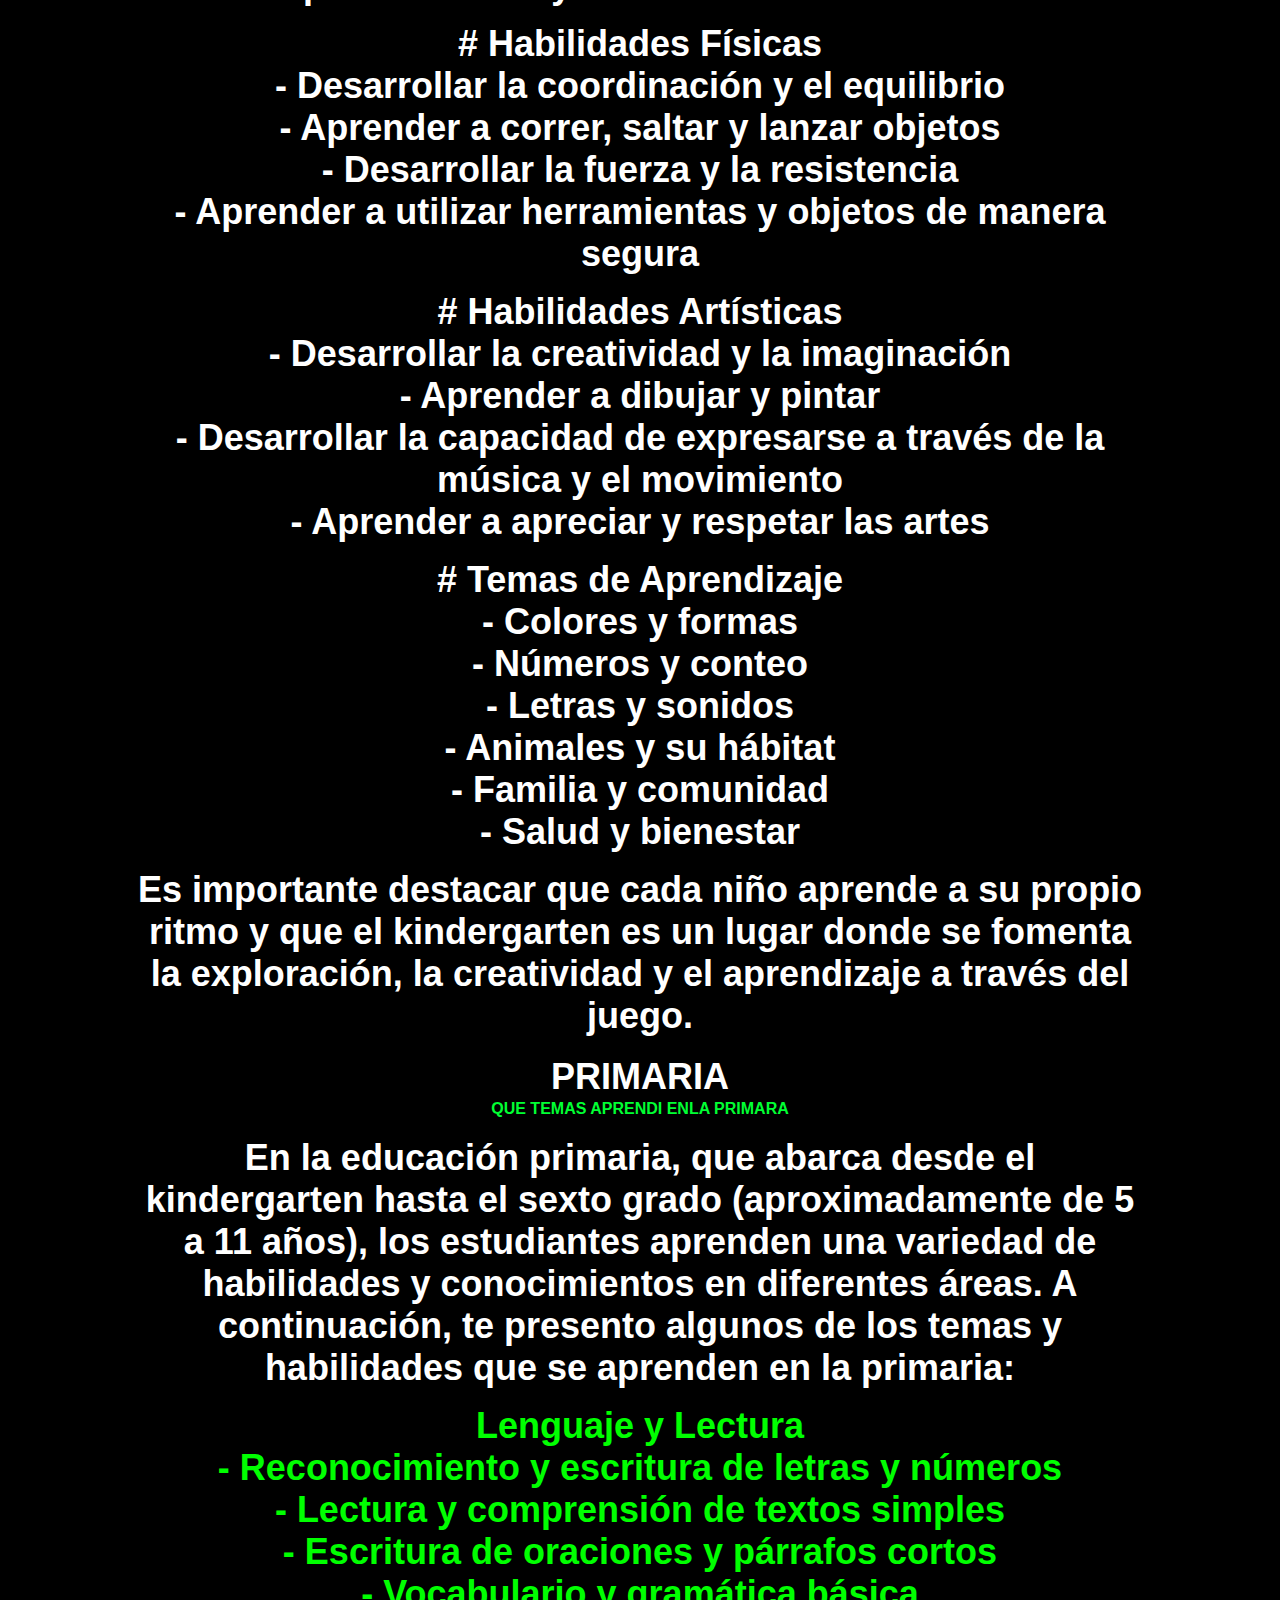
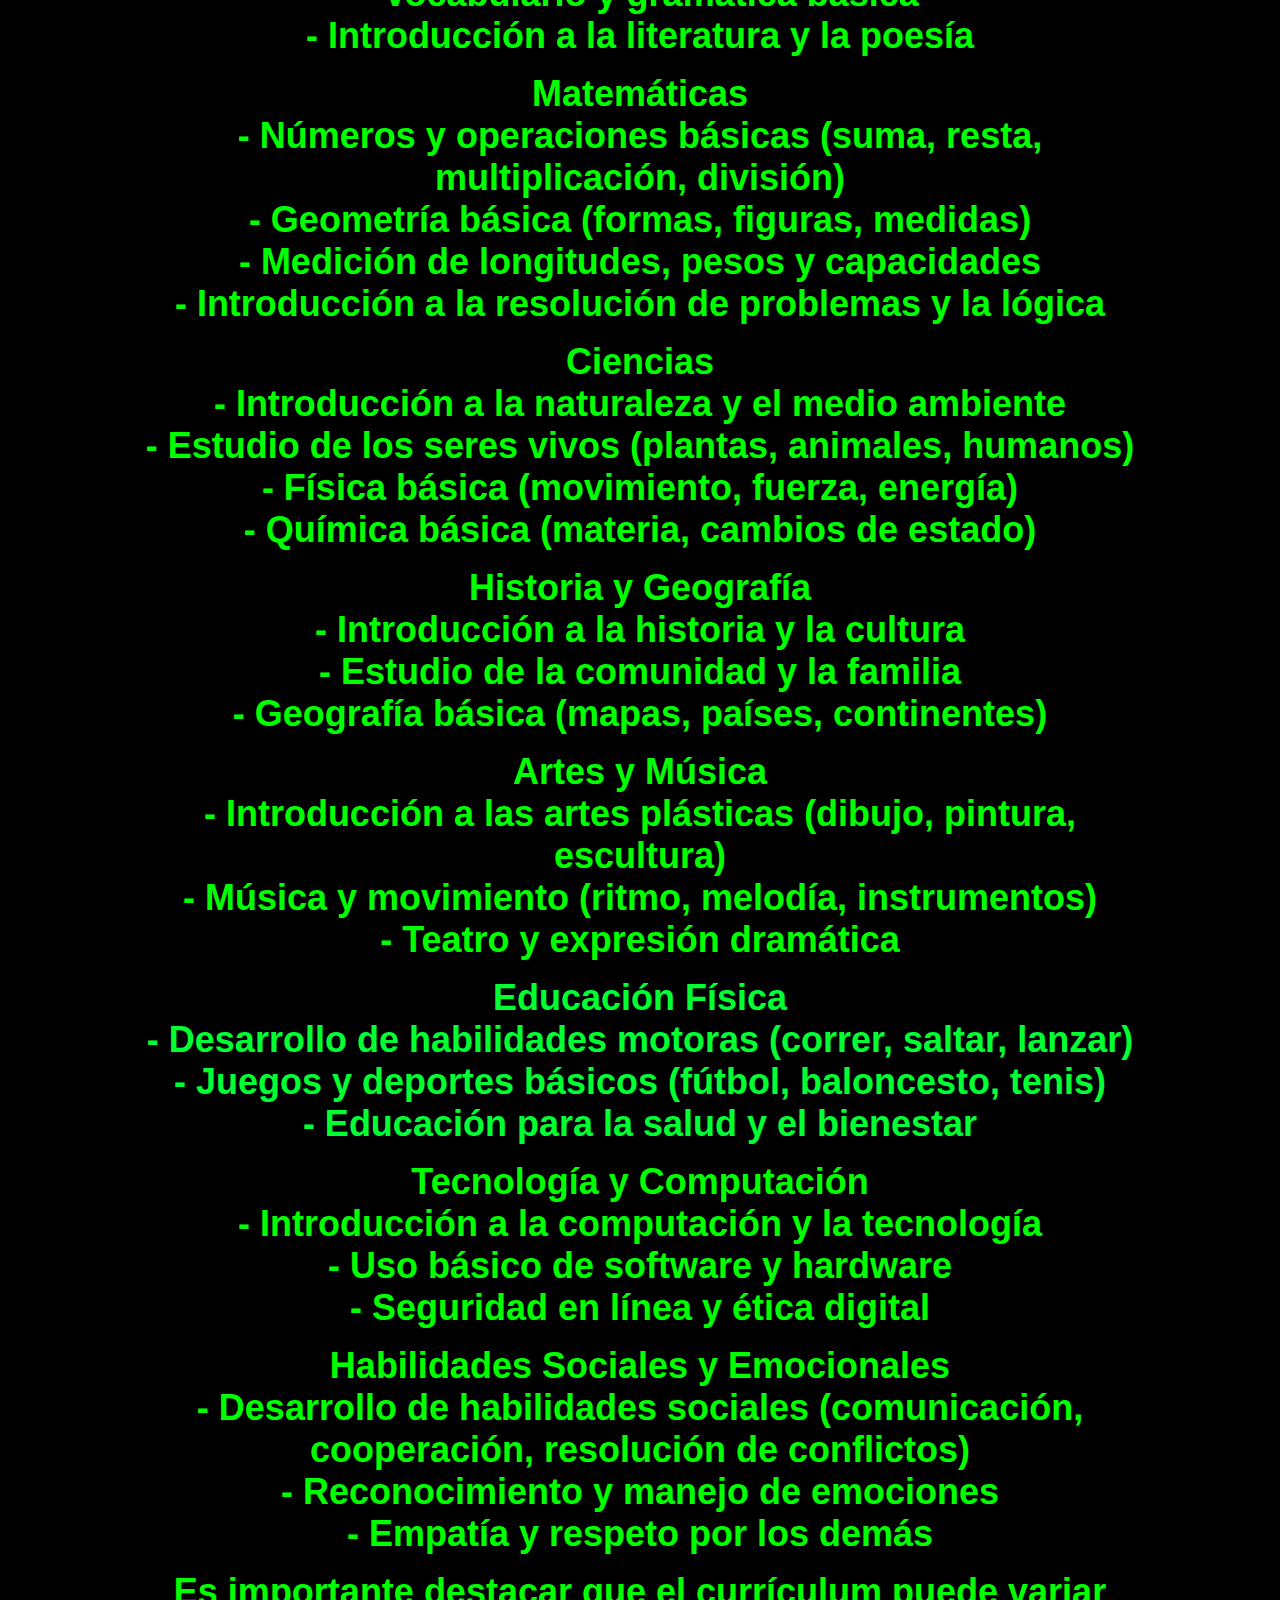
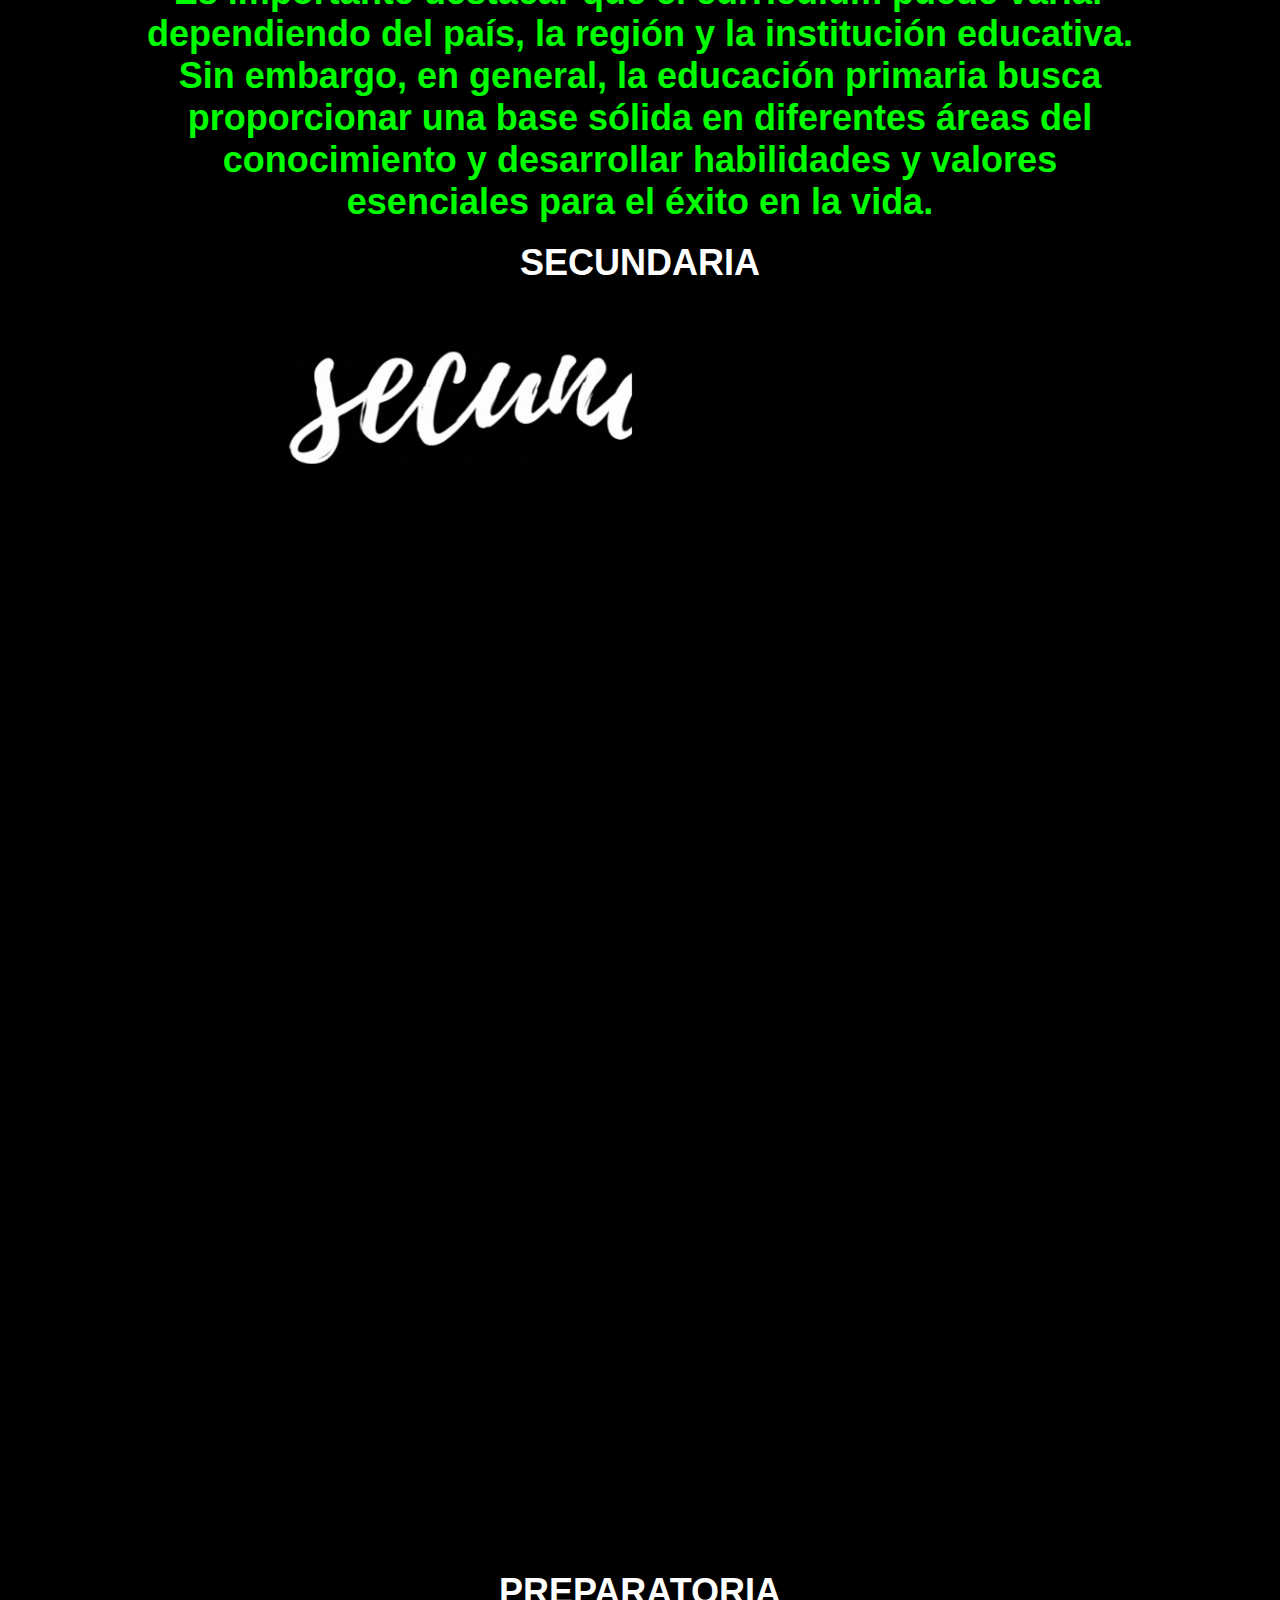
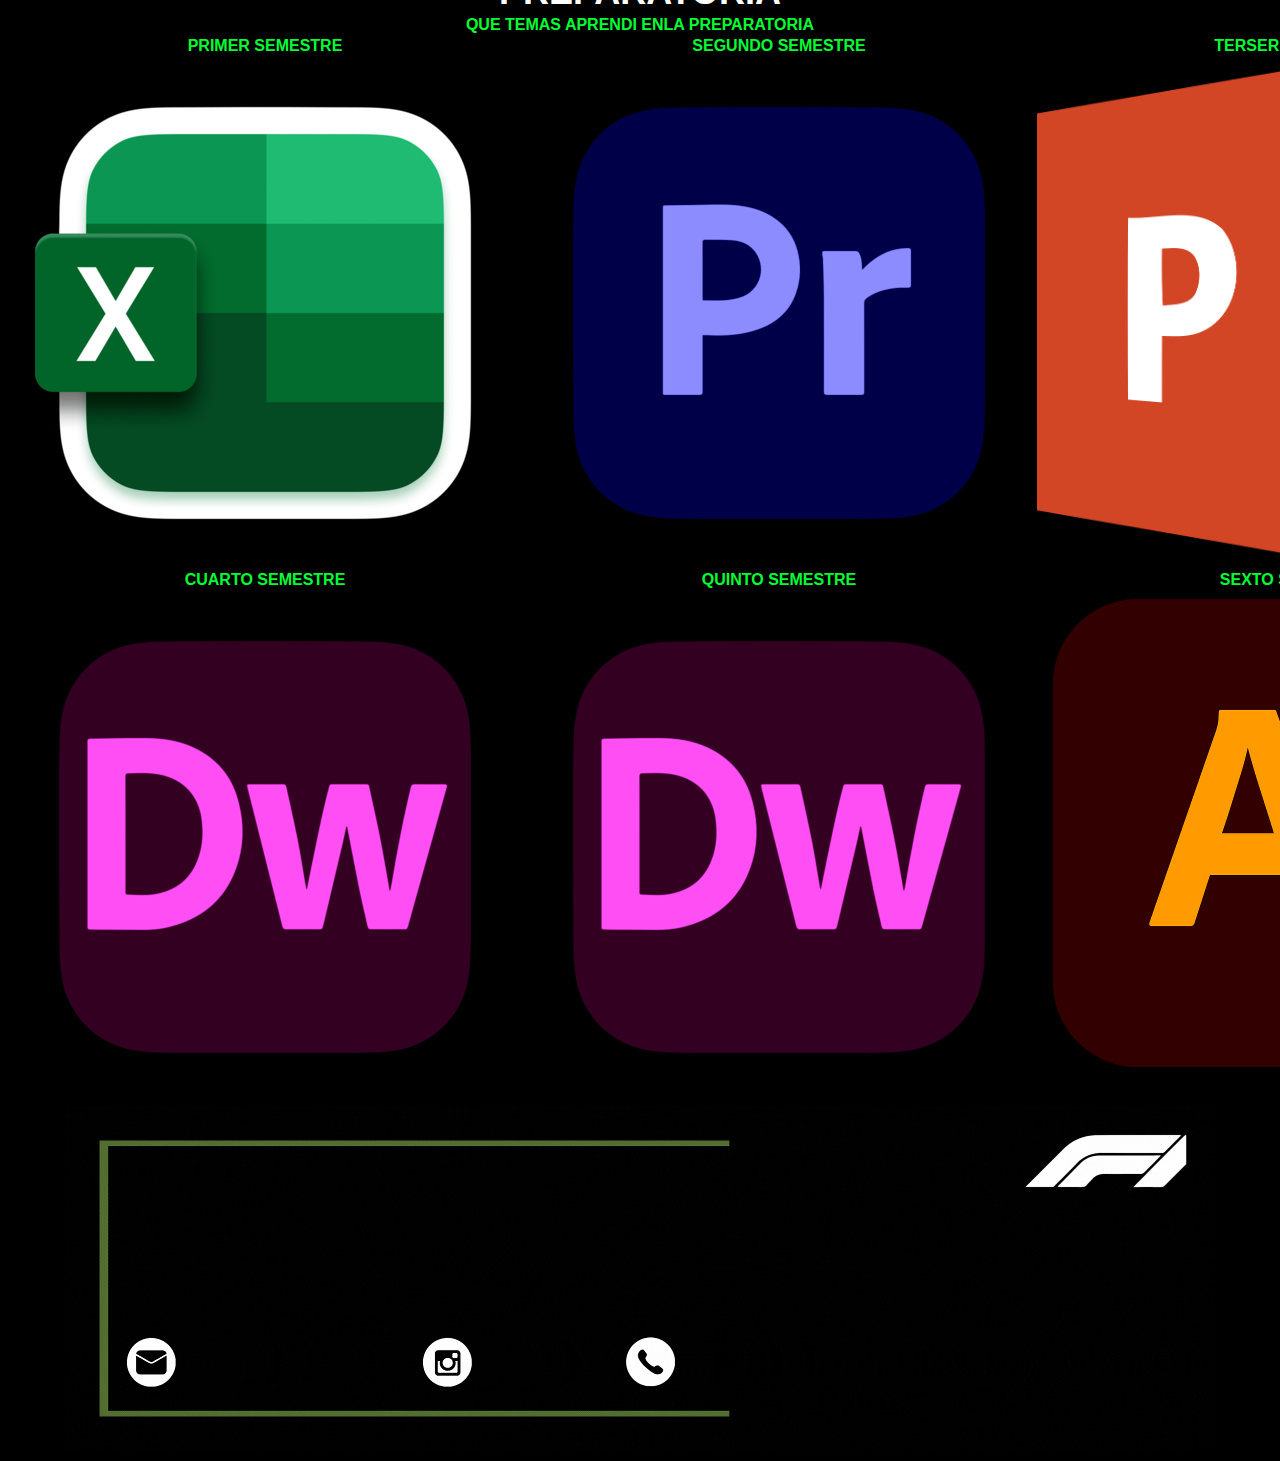
<file: educacion.html>
<!DOCTYPE html PUBLIC "-//W3C//DTD XHTML 1.0 Transitional//EN" "http://www.w3.org/TR/xhtml1/DTD/xhtml1-transitional.dtd">
<html xmlns="http://www.w3.org/1999/xhtml">
<head>
<meta http-equiv="Content-Type" content="text/html; charset=utf-8" />
<title>educacion de keven</title>
<script src="SpryAssets/SpryMenuBar.js" type="text/javascript"></script>
<link href="SpryAssets/SpryMenuBarHorizontal.css" rel="stylesheet" type="text/css" />
<style type="text/css">
.SUB {
	font-family: Arial, Helvetica, sans-serif;
	font-weight: bold;
	color: #FFF;
	text-align: center;
	font-size: 36px;
}
.SUB2 {
	font-family: Arial, Helvetica, sans-serif;
	font-weight: bold;
	color: #0F3;
	text-align: center;
}
body {
	background-color: #000;
}
.ab {
	text-align: center;
}
.ab {
	color: #0F0;
}
.ab {
	text-align: justify;
}
.ab {
	text-align: center;
}
abcde {
	color: #FFF;
}
</style>
<script type="text/javascript">
function MM_swapImgRestore() { //v3.0
  var i,x,a=document.MM_sr; for(i=0;a&&i<a.length&&(x=a[i])&&x.oSrc;i++) x.src=x.oSrc;
}
function MM_preloadImages() { //v3.0
  var d=document; if(d.images){ if(!d.MM_p) d.MM_p=new Array();
    var i,j=d.MM_p.length,a=MM_preloadImages.arguments; for(i=0; i<a.length; i++)
    if (a[i].indexOf("#")!=0){ d.MM_p[j]=new Image; d.MM_p[j++].src=a[i];}}
}

function MM_findObj(n, d) { //v4.01
  var p,i,x;  if(!d) d=document; if((p=n.indexOf("?"))>0&&parent.frames.length) {
    d=parent.frames[n.substring(p+1)].document; n=n.substring(0,p);}
  if(!(x=d[n])&&d.all) x=d.all[n]; for (i=0;!x&&i<d.forms.length;i++) x=d.forms[i][n];
  for(i=0;!x&&d.layers&&i<d.layers.length;i++) x=MM_findObj(n,d.layers[i].document);
  if(!x && d.getElementById) x=d.getElementById(n); return x;
}

function MM_swapImage() { //v3.0
  var i,j=0,x,a=MM_swapImage.arguments; document.MM_sr=new Array; for(i=0;i<(a.length-2);i+=3)
   if ((x=MM_findObj(a[i]))!=null){document.MM_sr[j++]=x; if(!x.oSrc) x.oSrc=x.src; x.src=a[i+2];}
}
</script>
</head>

<body onload="MM_preloadImages('imagenes/scratch.png','imagenes/ilustrator.png','imagenes/literoom.png','imagenes/indising.png','imagenes/photoshop.png')">
<table width="1024" border="0" align="center" cellspacing="0">
  <tr>
    <td><img src="gif/Banner Horizontal de Tienda Ecommerce  Tecnológico Negro y Verde (4).gif" width="1024" height="304" /></td>
  </tr>
</table>
<table width="1024" border="0" align="center" cellspacing="0">
  <tr>
    <td width="920" bgcolor="#000000"><ul id="MenuBar1" class="MenuBarHorizontal">
      <li><a href="index.html">Inicio</a></li>
      <li><a href="pec.html">pec</a></li>
      <li><a href="autobibliografia.html">Autobibliografia</a></li>
      <li><a href="educacion.html">Educaci&oacute;n</a></li>
      <li><a href="hobbes.html">Hobbes</a></li>
    </ul></td>
    <td width="100"><a href="educacion - Copia.html"><img src="imagenes/Flag_of_the_United_States.svg.png" alt="" width="100" height="51" longdesc="imagenes/Flag_of_the_United_States.svg.png" /></a></td>
  </tr>
  <tr> </tr>
  <tr> </tr>
</table>
<table width="1024" border="0" align="center" cellspacing="0">
  <tr>
    <td bgcolor="#000000" class="SUB">KINDER</td>
  </tr>
</table>
<table width="1024" border="0" align="center" cellspacing="0" id="QUE2">
  <tr>
    <td bgcolor="#000000" class="SUB2">QUE TEMAS APRENDI ENLA KINDER</td>
  </tr><table width="200" border="1">
  <tbody>
    <tr>
      
    </tr>
  </tbody>
</table>

</table>
<table width="1020" border="0" align="center" cellspacing="1">
  <tr>
    <td bgcolor="#000000"><p class="SUB2"><span class="SUB">En el kindergarten (jardín de infancia), los niños aprenden una variedad de habilidades y conceptos fundamentales que les preparan para su educación formal. A continuación, te presento algunos de los temas y habilidades que se aprenden en el kindergarten:</span></p>
      <p class="SUB2"><span class="SUB"># Habilidades Sociales<br />
        - Compartir y cooperar con otros<br />
        - Respetar a los demás y sus pertenencias<br />
        - Desarrollar la empatía y la comprensión<br />
        - Aprender a resolver conflictos de manera pacífica</span></p>
      <p class="SUB2"><span class="SUB"># Habilidades Emocionales<br />
        - Reconocer y expresar emociones de manera saludable<br />
        - Desarrollar la autoestima y la confianza<br />
        - Aprender a manejar la frustración y la ansiedad<br />
        - Desarrollar la capacidad de esperar y turnarse</span></p>
      <p class="SUB2"><span class="SUB"># Habilidades Cognitivas<br />
        - Desarrollar la memoria y la atención<br />
        - Aprender a clasificar y ordenar objetos<br />
        - Desarrollar la capacidad de resolver problemas simples<br />
        - Aprender a contar y reconocer números</span></p>
      <p class="SUB2"><span class="SUB"># Habilidades Lingüísticas<br />
        - Desarrollar la capacidad de comunicarse de manera efectiva<br />
        - Aprender a escuchar y seguir instrucciones<br />
        - Desarrollar el vocabulario y la gramática<br />
        - Aprender a leer y escribir de manera básica</span></p>
      <p class="SUB2"><span class="SUB"># Habilidades Físicas<br />
        - Desarrollar la coordinación y el equilibrio<br />
        - Aprender a correr, saltar y lanzar objetos<br />
        - Desarrollar la fuerza y la resistencia<br />
        - Aprender a utilizar herramientas y objetos de manera segura</span></p>
      <p class="SUB2"><span class="SUB"># Habilidades Artísticas<br />
        - Desarrollar la creatividad y la imaginación<br />
        - Aprender a dibujar y pintar<br />
        - Desarrollar la capacidad de expresarse a través de la música y el movimiento<br />
        - Aprender a apreciar y respetar las artes</span></p>
      <p class="SUB2"><span class="SUB"># Temas de Aprendizaje<br />
        - Colores y formas<br />
        - Números y conteo<br />
        - Letras y sonidos<br />
        - Animales y su hábitat<br />
        - Familia y comunidad<br />
        - Salud y bienestar</span></p>
    <p class="SUB2"><span class="SUB">Es importante destacar que cada niño aprende a su propio ritmo y que el kindergarten es un lugar donde se fomenta la exploración, la creatividad y el aprendizaje a través del juego.</span></p></td>
  </tr>
</table>
<table width="1024" border="0" align="center" cellspacing="0">
  <tr>
    <td bgcolor="#000000" class="SUB">PRIMARIA</td>
  </tr>
</table>
<table width="1024" border="0" align="center" cellspacing="0" id="QUE">
  <tr>
    <td bgcolor="#000000" class="SUB2">QUE TEMAS APRENDI ENLA PRIMARA</td>
  </tr>
</table>
<table width="1020" height="1287" border="0" align="center" cellspacing="1">
  <tr>
    <td><p class="ab"><span class="ab"><span class="ab"><span class="ab"><span class="SUB">En la educación primaria, que abarca desde el kindergarten hasta el sexto grado (aproximadamente de 5 a 11 años), los estudiantes aprenden una variedad de habilidades y conocimientos en diferentes áreas. A continuación, te presento algunos de los temas y habilidades que se aprenden en la primaria:</span></span></span></span></p>
      <p class="ab"><span class="SUB"><span class="ab"><span class="ab"><span class="ab">Lenguaje y Lectura<br />
        - Reconocimiento y escritura de letras y números<br />
        - Lectura y comprensión de textos simples<br />
        - Escritura de oraciones y párrafos cortos<br />
        - Vocabulario y gramática básica<br />
        - Introducción a la literatura y la poesía</span></span></span></span></p>
      <p class="ab"><span class="SUB"><span class="ab"><span class="ab"><span class="ab">Matemáticas<br />
        - Números y operaciones básicas (suma, resta, multiplicación, división)<br />
        - Geometría básica (formas, figuras, medidas)<br />
        - Medición de longitudes, pesos y capacidades<br />
        - Introducción a la resolución de problemas y la lógica</span></span></span></span></p>
      <p class="ab"><span class="SUB"><span class="ab"><span class="ab"><span class="ab">Ciencias<br />
        - Introducción a la naturaleza y el medio ambiente<br />
        - Estudio de los seres vivos (plantas, animales, humanos)<br />
        - Física básica (movimiento, fuerza, energía)<br />
        - Química básica (materia, cambios de estado)</span></span></span></span></p>
      <p class="ab"><span class="SUB"><span class="ab"><span class="ab"><span class="ab">Historia y Geografía<br />
        - Introducción a la historia y la cultura<br />
        - Estudio de la comunidad y la familia<br />
        - Geografía básica (mapas, países, continentes)</span></span></span></span></p>
      <p class="ab"><span class="SUB"><span class="ab"><span class="ab"><span class="ab">Artes y Música<br />
        - Introducción a las artes plásticas (dibujo, pintura, escultura)<br />
        - Música y movimiento (ritmo, melodía, instrumentos)<br />
        - Teatro y expresión dramática</span></span></span></span></p>
      <p class="ab"><span class="SUB"><span class="ab"><span class="ab"><span class="SUB2">Educación Física<br />
        - Desarrollo de habilidades motoras (correr, saltar, lanzar)<br />
        - Juegos y deportes básicos (fútbol, baloncesto, tenis)<br />
        - Educación para la salud y el bienestar</span></span></span></span></p>
      <p class="ab"><span class="SUB"><span class="ab"><span class="ab"><span class="ab">Tecnología y Computación<br />
        - Introducción a la computación y la tecnología<br />
        - Uso básico de software y hardware<br />
        - Seguridad en línea y ética digital</span></span></span></span></p>
      <p class="ab"><span class="SUB"><span class="ab"><span class="ab"><span class="ab">Habilidades Sociales y Emocionales<br />
        - Desarrollo de habilidades sociales (comunicación, cooperación, resolución de conflictos)<br />
        - Reconocimiento y manejo de emociones<br />
        - Empatía y respeto por los demás</span></span></span></span></p>
    <p class="ab"><span class="SUB"><span class="ab"><span class="ab"><span class="ab">Es importante destacar que el currículum puede variar dependiendo del país, la región y la institución educativa. Sin embargo, en general, la educación primaria busca proporcionar una base sólida en diferentes áreas del conocimiento y desarrollar habilidades y valores esenciales para el éxito en la vida.</span></span></span></span><span class="ab"><span class="ab"><span class="ab"></span></span></span></p></td>
  </tr>
</table>
<table width="1024" border="0" align="center" cellspacing="0">
  <tr>
    <td bgcolor="#000000" class="SUB">SECUNDARIA</td>
  </tr>
</table>
<table width="1024" border="0" align="center" cellspacing="0">
  <tr>
    <td><img src="gif/SECUNDARA.gif" width="1025" height="1283" longdesc="gif/SECUNDARA.gif" /></td>
  </tr>
</table>
<table width="1024" border="0" align="center" cellspacing="0">
  <tr>
    <td bgcolor="#000000" class="SUB">PREPARATORIA</td>
  </tr>
</table>
<table width="1024" border="0" align="center" cellspacing="0">
  <tr>
    <td><table width="1024" border="0" align="center" cellspacing="0" id="QUE3">
      <tr>
        <td bgcolor="#000000" class="SUB2">QUE TEMAS APRENDI ENLA PREPARATORIA</td>
      </tr>
    </table></td>
  </tr>
</table>
<table width="1024" border="0" align="center" cellspacing="0">
  <tr>
    <td bgcolor="#000000" class="SUB2">PRIMER SEMESTRE</td>
    <td bgcolor="#000000" class="SUB2"> SEGUNDO SEMESTRE</td>
    <td bgcolor="#000000" class="SUB2">TERSER SEMESTRE</td>
  </tr>
  <tr>
    <td bgcolor="#000000"><a href="#" onmouseout="MM_swapImgRestore()" onmouseover="MM_swapImage('Image7','','imagenes/scratch.png',1)"><img src="imagenes/exel.png" width="512" height="512" id="Image7" /></a></td>
    <td bgcolor="#000000"><a href="#" onmouseout="MM_swapImgRestore()" onmouseover="MM_swapImage('Image8','','imagenes/ilustrator.png',1)"><img src="imagenes/photoshop.png" width="512" height="512" id="Image8" /></a></td>
    <td bgcolor="#000000"><a href="#" onmouseout="MM_swapImgRestore()" onmouseover="MM_swapImage('Image9','','imagenes/literoom.png',1)"><img src="imagenes/pawerpoint.png" width="500" height="" id="Image9" /></a></td>
  </tr>
  <tr>
    <td bgcolor="#000000" class="SUB2">CUARTO SEMESTRE</td>
    <td bgcolor="#000000" class="SUB2">QUINTO SEMESTRE </td>
    <td bgcolor="#000000" class="SUB2">SEXTO SEMESTRE</td>
  </tr>
  <tr>
    <td bgcolor="#000000" class="SUB2"><a href="#" onmouseout="MM_swapImgRestore()" onmouseover="MM_swapImage('Image10','','imagenes/indising.png',1)"><img src="imagenes/dreamweber.png" width="512" height="512" id="Image10" /></a></td>
    <td bgcolor="#000000" class="SUB2"><a href="#" onmouseout="MM_swapImgRestore()" onmouseover="MM_swapImage('Image11','','imagenes/literoom.png',1)"><img src="imagenes/dreamweber.png" width="512" height="512" id="Image11" /></a></td>
    <td bgcolor="#000000" class="SUB2"><a href="#" onmouseout="MM_swapImgRestore()" onmouseover="MM_swapImage('Image12','','imagenes/photoshop.png',1)"><img src="imagenes/ilustrator.png" width="512" height="512" id="Image12" /></a></td>
  </tr>
</table>
<table width="816" border="0" align="center" cellspacing="1">
  <tr>
    <td><img src="gif/Banner Horizontal de Tienda Ecommerce  Tecnológico Negro y Verde.gif" width="1150" height="345" /></td>
  </tr>
</table>
<table width="1024" border="0" align="center" cellspacing="0">
  <tr>  </tr>
</table>
<script type="text/javascript">
var MenuBar1 = new Spry.Widget.MenuBar("MenuBar1", {imgDown:"SpryAssets/SpryMenuBarDownHover.gif", imgRight:"SpryAssets/SpryMenuBarRightHover.gif"});
</script>
</body>
</html>
</file>
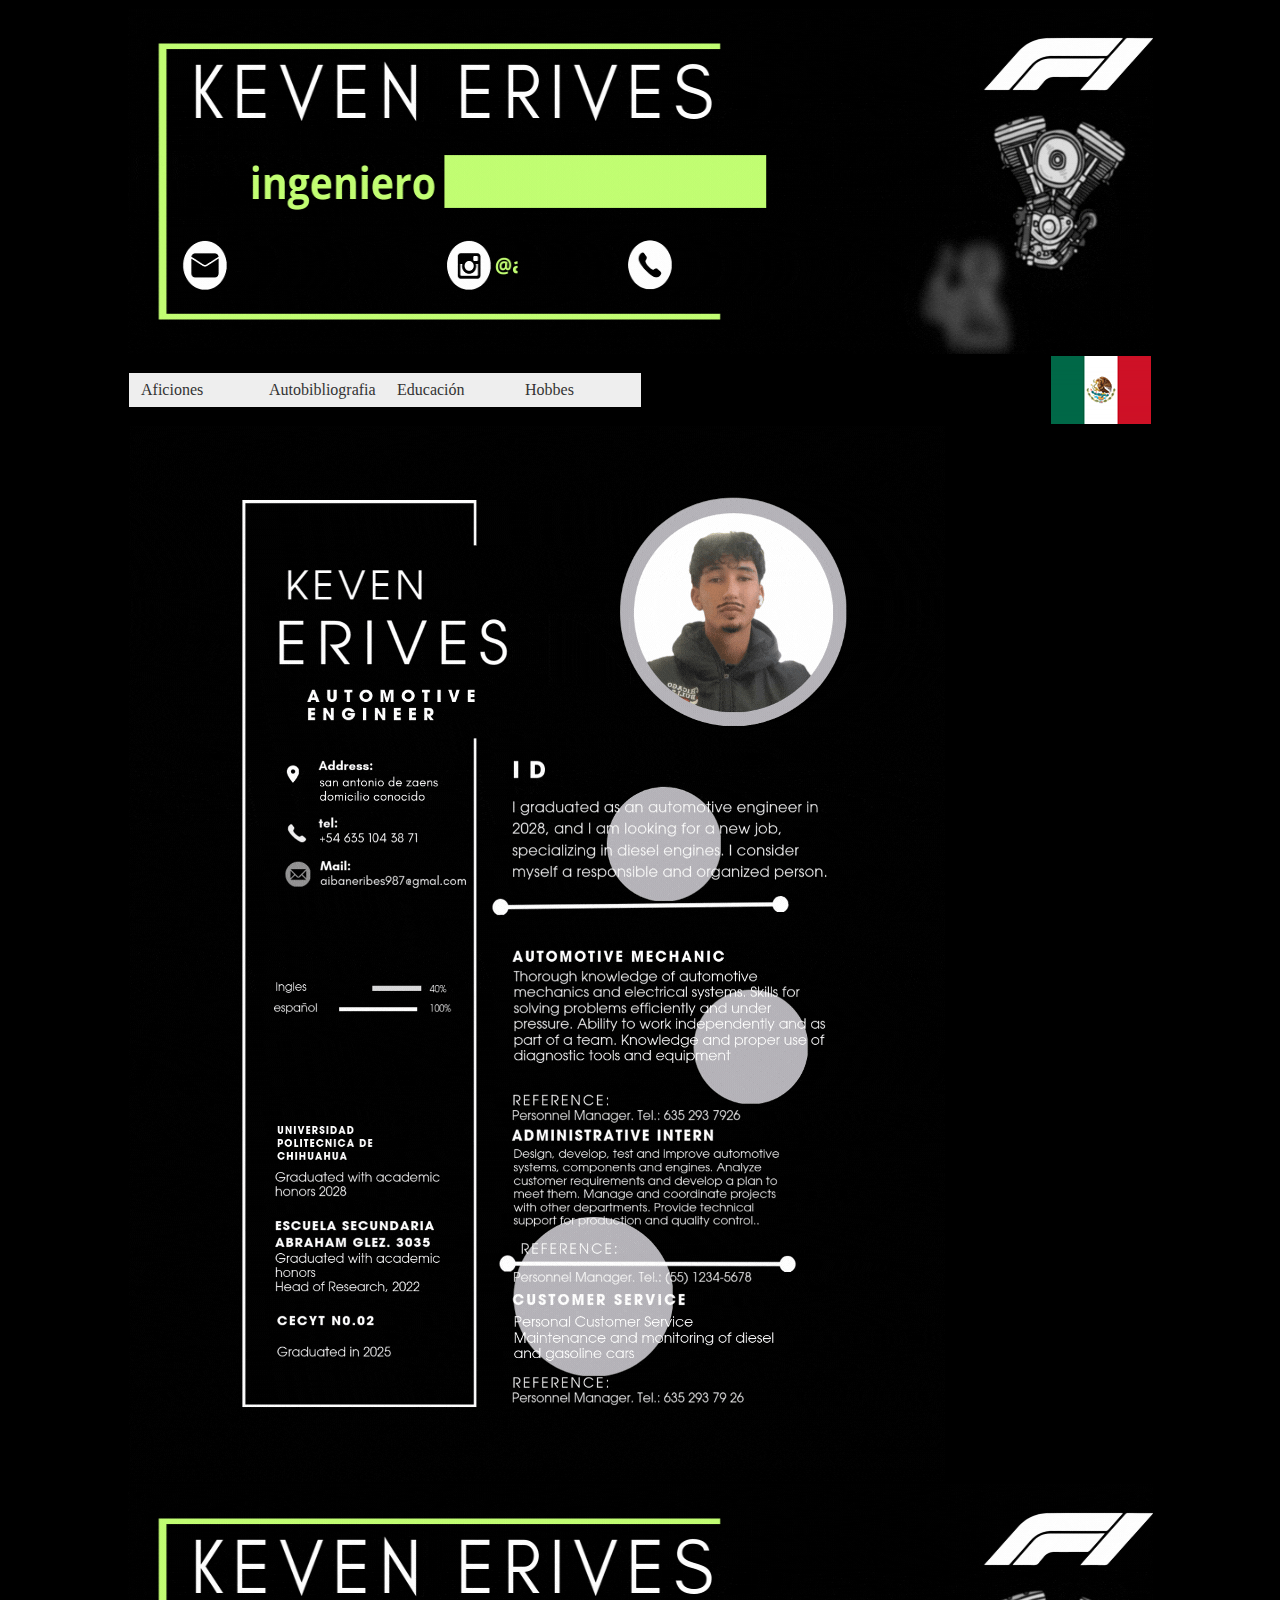
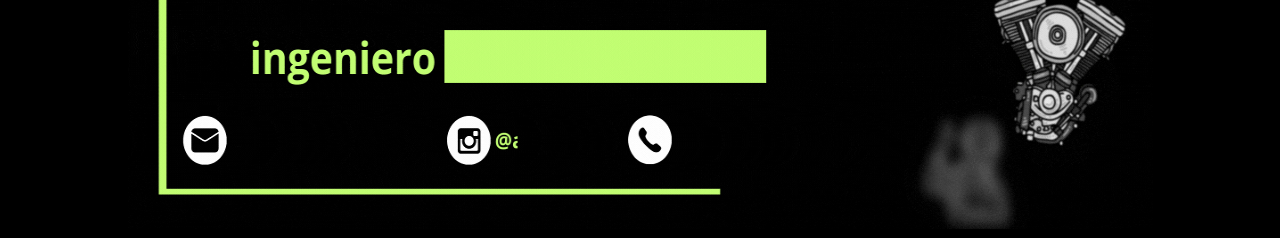
<file: index - Copia.html>
<!DOCTYPE html PUBLIC "-//W3C//DTD XHTML 1.0 Transitional//EN" "http://www.w3.org/TR/xhtml1/DTD/xhtml1-transitional.dtd">
<html xmlns="http://www.w3.org/1999/xhtml">
<head>
<meta http-equiv="Content-Type" content="text/html; charset=utf-8" />
<title>curriculum vitae de keven</title>
<script src="SpryAssets/SpryMenuBar.js" type="text/javascript"></script>
<link href="SpryAssets/SpryMenuBarHorizontal.css" rel="stylesheet" type="text/css" />
<style type="text/css">
.SUBTITULO {
	font-family: Arial, Helvetica, sans-serif;
	font-weight: bold;
	color: #FFF;
}
body {
	background-color: #000;
}
</style>
</head>

<body>
<table width="1024" border="0" align="center" cellspacing="0">
  <tr>
    <td><img src="gif/Banner Horizontal de Tienda Ecommerce  Tecnológico Negro y Verde.gif" width="1025" height="345" /></td>
  </tr>
</table>
<table width="1024" border="0" align="center" cellspacing="0">
<tr>
  <td width="920" bgcolor="#000000"><ul id="MenuBar1" class="MenuBarHorizontal">
    <li><a href="pec.html">Aficiones</a>      </li>
    <li><a href="autobibliografia.html">Autobibliografia</a></li>
    <li><a href="educacion.html">Educaci&oacute;n</a>      </li>
    <li><a href="hobbes.html">Hobbes</a></li>
  </ul></td>
  <td width="100"><a href="index.html"><img src="imagenes/mx.png" width="100" height="68" /></a></td>
</tr>
</table>
<table width="1024" border="0" align="center" cellspacing="0">
  <tr>
    <td><img src="gif/Curriculum Vitae Programador Web Minimalista Tipográfico Blanco y Negro (2).gif" width="816" height="1056" /></td>
  </tr>
</table>
<table width="1024" border="0" align="center" cellspacing="0">
  <tr>
    <td><img src="gif/Banner Horizontal de Tienda Ecommerce  Tecnológico Negro y Verde.gif" width="1025" height="345" /></td>
  </tr>
</table>
<script type="text/javascript">
var MenuBar1 = new Spry.Widget.MenuBar("MenuBar1", {imgDown:"SpryAssets/SpryMenuBarDownHover.gif", imgRight:"SpryAssets/SpryMenuBarRightHover.gif"});
</script>
</body>
</html>
</file>
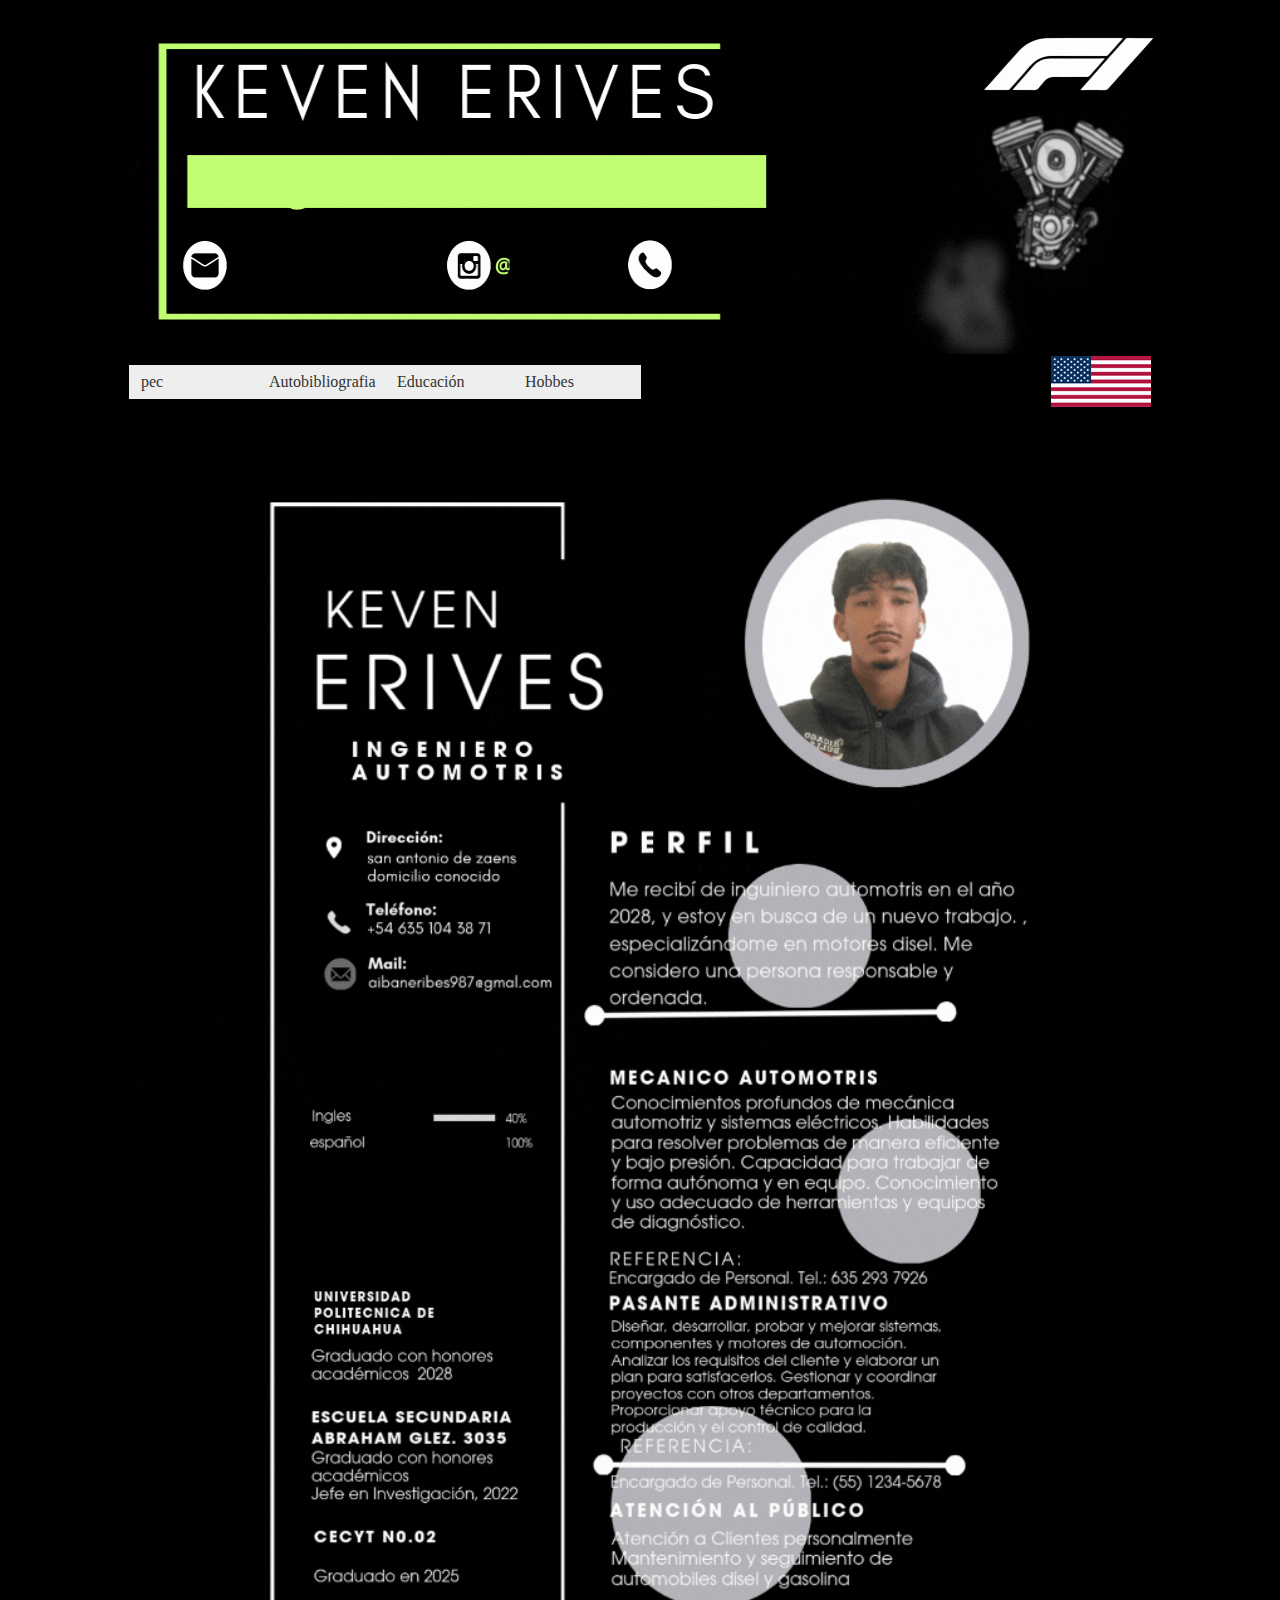
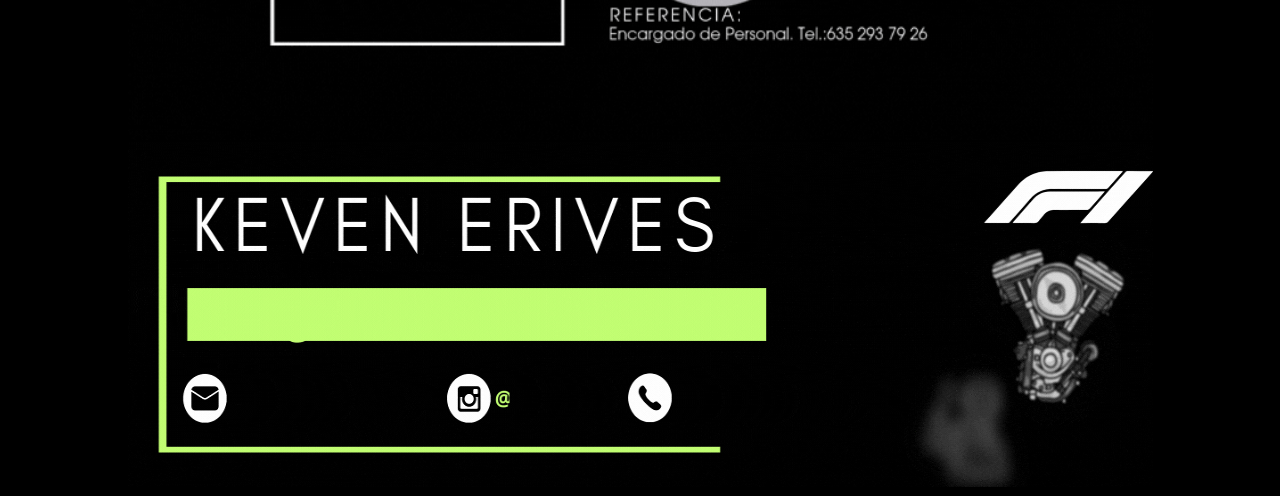
<file: inicio.html>
<!DOCTYPE html PUBLIC "-//W3C//DTD XHTML 1.0 Transitional//EN" "http://www.w3.org/TR/xhtml1/DTD/xhtml1-transitional.dtd">
<html xmlns="http://www.w3.org/1999/xhtml">
<head>
<meta http-equiv="Content-Type" content="text/html; charset=utf-8" />
<title>curriculum vitae de keven</title>
<script src="SpryAssets/SpryMenuBar.js" type="text/javascript"></script>
<link href="SpryAssets/SpryMenuBarHorizontal.css" rel="stylesheet" type="text/css" />
<style type="text/css">
.SUBTITULO {
	font-family: Arial, Helvetica, sans-serif;
	font-weight: bold;
	color: #FFF;
}
body {
	background-color: #000;
}
</style>
</head>

<body>
<table width="1024" border="0" align="center" cellspacing="0">
  <tr>
    <td><img src="gif/Banner Horizontal de Tienda Ecommerce  Tecnológico Negro y Verde.gif" width="1025" height="345" /></td>
  </tr>
</table>
<table width="1024" border="0" align="center" cellspacing="0">
<tr>
  <td width="920" bgcolor="#000000"><ul id="MenuBar1" class="MenuBarHorizontal">
    <li><a href="pec.html">pec</a>      </li>
    <li><a href="autobibliografia.html">Autobibliografia</a></li>
    <li><a href="educacion.html">Educaci&oacute;n</a>      </li>
    <li><a href="hobbes.html">Hobbes</a></li>
  </ul></td>
  <td width="100"><a href="index - Copia.html"><img src="imagenes/Flag_of_the_United_States.svg.png" width="100" height="51" longdesc="imagenes/Flag_of_the_United_States.svg.png" /></a></td>
</tr>
</table>
<table width="1024" border="0" align="center" cellspacing="0">
  <tr>
    <td><img src="gif/RRESUMEN.gif" width="1025" height="1331" longdesc="gif/RRESUMEN.gif" /></td>
  </tr>
</table>
<table width="1024" border="0" align="center" cellspacing="0">
  <tr>
    <td><img src="gif/Banner Horizontal de Tienda Ecommerce  Tecnológico Negro y Verde.gif" width="1025" height="345" /></td>
  </tr>
</table>
<script type="text/javascript">
var MenuBar1 = new Spry.Widget.MenuBar("MenuBar1", {imgDown:"SpryAssets/SpryMenuBarDownHover.gif", imgRight:"SpryAssets/SpryMenuBarRightHover.gif"});
</script>
</body>
</html>
</file>
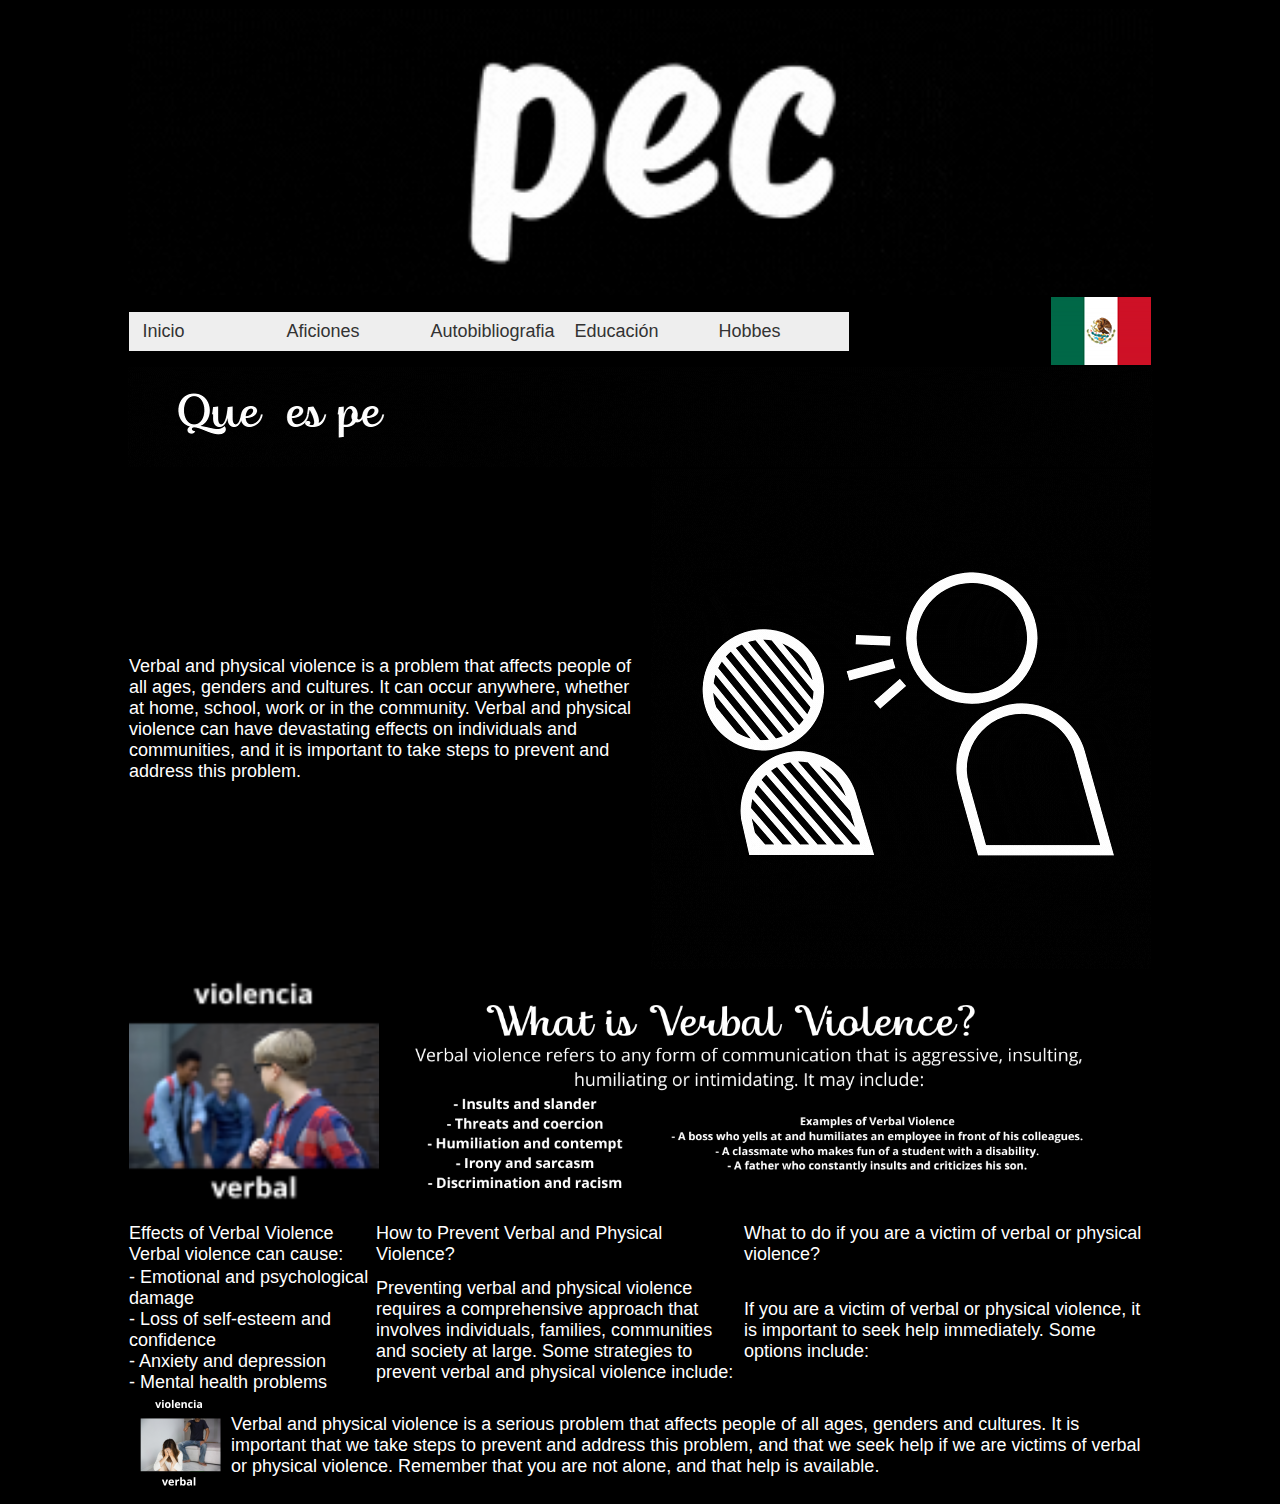
<file: pec - Copia.html>
<!DOCTYPE html PUBLIC "-//W3C//DTD XHTML 1.0 Transitional//EN" "http://www.w3.org/TR/xhtml1/DTD/xhtml1-transitional.dtd">
<html xmlns="http://www.w3.org/1999/xhtml">
<head>
<meta http-equiv="Content-Type" content="text/html; charset=utf-8" />
<title>loque me aficiona</title>
<script src="SpryAssets/SpryMenuBar.js" type="text/javascript"></script>
<link href="SpryAssets/SpryMenuBarHorizontal.css" rel="stylesheet" type="text/css" />
<style type="text/css">
body {
	background-color: #000;
	color: #FFF;
	font-family: Arial, Helvetica, sans-serif;
	font-size: 18px;
}
.abcde {
	font-family: "Arial Black", Gadget, sans-serif;
	text-align: center;
	color: #0F0;
}
.abcd {
	color: #0F0;
	font-family: "Arial Black", Gadget, sans-serif;
	text-align: center;
}
.uwu {
	font-family: "Arial Black", Gadget, sans-serif;
}
</style>
</head>

<body>
<table width="1024" border="0" align="center" cellspacing="0">
  <tr>
    <td><img src="gif/pec.gif" width="1025" height="286" longdesc="gif/pec.gif"></td>
  </tr>
</table>
<table width="1024" border="0" align="center" cellspacing="0">
  <tr>
    <td width="920" bgcolor="#000000"><ul id="MenuBar1" class="MenuBarHorizontal">
      <li><a href="index.html">Inicio</a></li>
      <li><a href="pec.html">Aficiones</a></li>
      <li><a href="autobibliografia.html">Autobibliografia</a></li>
      <li><a href="educacion.html">Educaci&oacute;n</a></li>
      <li><a href="hobbes.html">Hobbes</a></li>
    </ul></td>
    <td width="100"><a href="pec.html"><img src="imagenes/mx.png" width="100" height="68" /></a></td>
  </tr>
  <tr> </tr>
  <tr> </tr>
</table>
<table width="1024" border="0" align="center" cellspacing="0">
  <tr>
    <td><img src="gif/Diseño sin título (1).gif" width="1025" height="100"></td>
  </tr>
</table>
<table width="1024" border="0" align="center" cellspacing="0">
  <tr>
    <td bgcolor="#000000">Verbal and physical violence is a problem that affects people of all ages, genders and cultures. It can occur anywhere, whether at home, school, work or in the community. Verbal and physical violence can have devastating effects on individuals and communities, and it is important to take steps to prevent and address this problem.<br></td>
    <td><img src="gif/pec imagen.gif" width="500" height="500"></td>
  </tr>
</table>
<table width="1024" border="0" align="center" cellspacing="0">
  <tr>
    <td bgcolor="#000000"><img src="imagenes/violencia (1).png" width="250" height="250"></td>
    <td bgcolor="#000000"><img src="imagenes/¿Qué es la Violencia Verbal.png" width="700" height="238" /></td>
  </tr>
</table>
<table width="1024" border="0" align="center" cellspacing="0">
  <tr>
    <td bgcolor="#000000">Effects of Verbal Violence Verbal violence can cause:</td>
    <td bgcolor="#000000">How to Prevent Verbal and Physical Violence?</td>
    <td bgcolor="#000000">What to do if you are a victim of verbal or physical violence?</td>
  </tr>
  <tr>
    <td width="245" bgcolor="#000000">- Emotional and psychological damage<br />
      - Loss of self-esteem and confidence<br />
      - Anxiety and depression<br />
    - Mental health problems</td>
    <td width="366" bgcolor="#000000">Preventing verbal and physical violence requires a comprehensive approach that involves individuals, families, communities and society at large. Some strategies to prevent verbal and physical violence include:</td>
    <td width="407" bgcolor="#000000">If you are a victim of verbal or physical violence, it is important to seek help immediately. Some options include:<br></td>
  </tr>
</table>
<table width="1024" border="0" align="center" cellspacing="0">
  <tr>
    <td><img src="imagenes/violencia (2).png" width="100" height="100"></td>
    <td bgcolor="#000000">Verbal and physical violence is a serious problem that affects people of all ages, genders and cultures. It is important that we take steps to prevent and address this problem, and that we seek help if we are victims of verbal or physical violence. Remember that you are not alone, and that help is available.<br></td>
  </tr>
</table>
<script type="text/javascript">
var MenuBar1 = new Spry.Widget.MenuBar("MenuBar1", {imgDown:"SpryAssets/SpryMenuBarDownHover.gif", imgRight:"SpryAssets/SpryMenuBarRightHover.gif"});
</script>
</body>
</html>
</file>
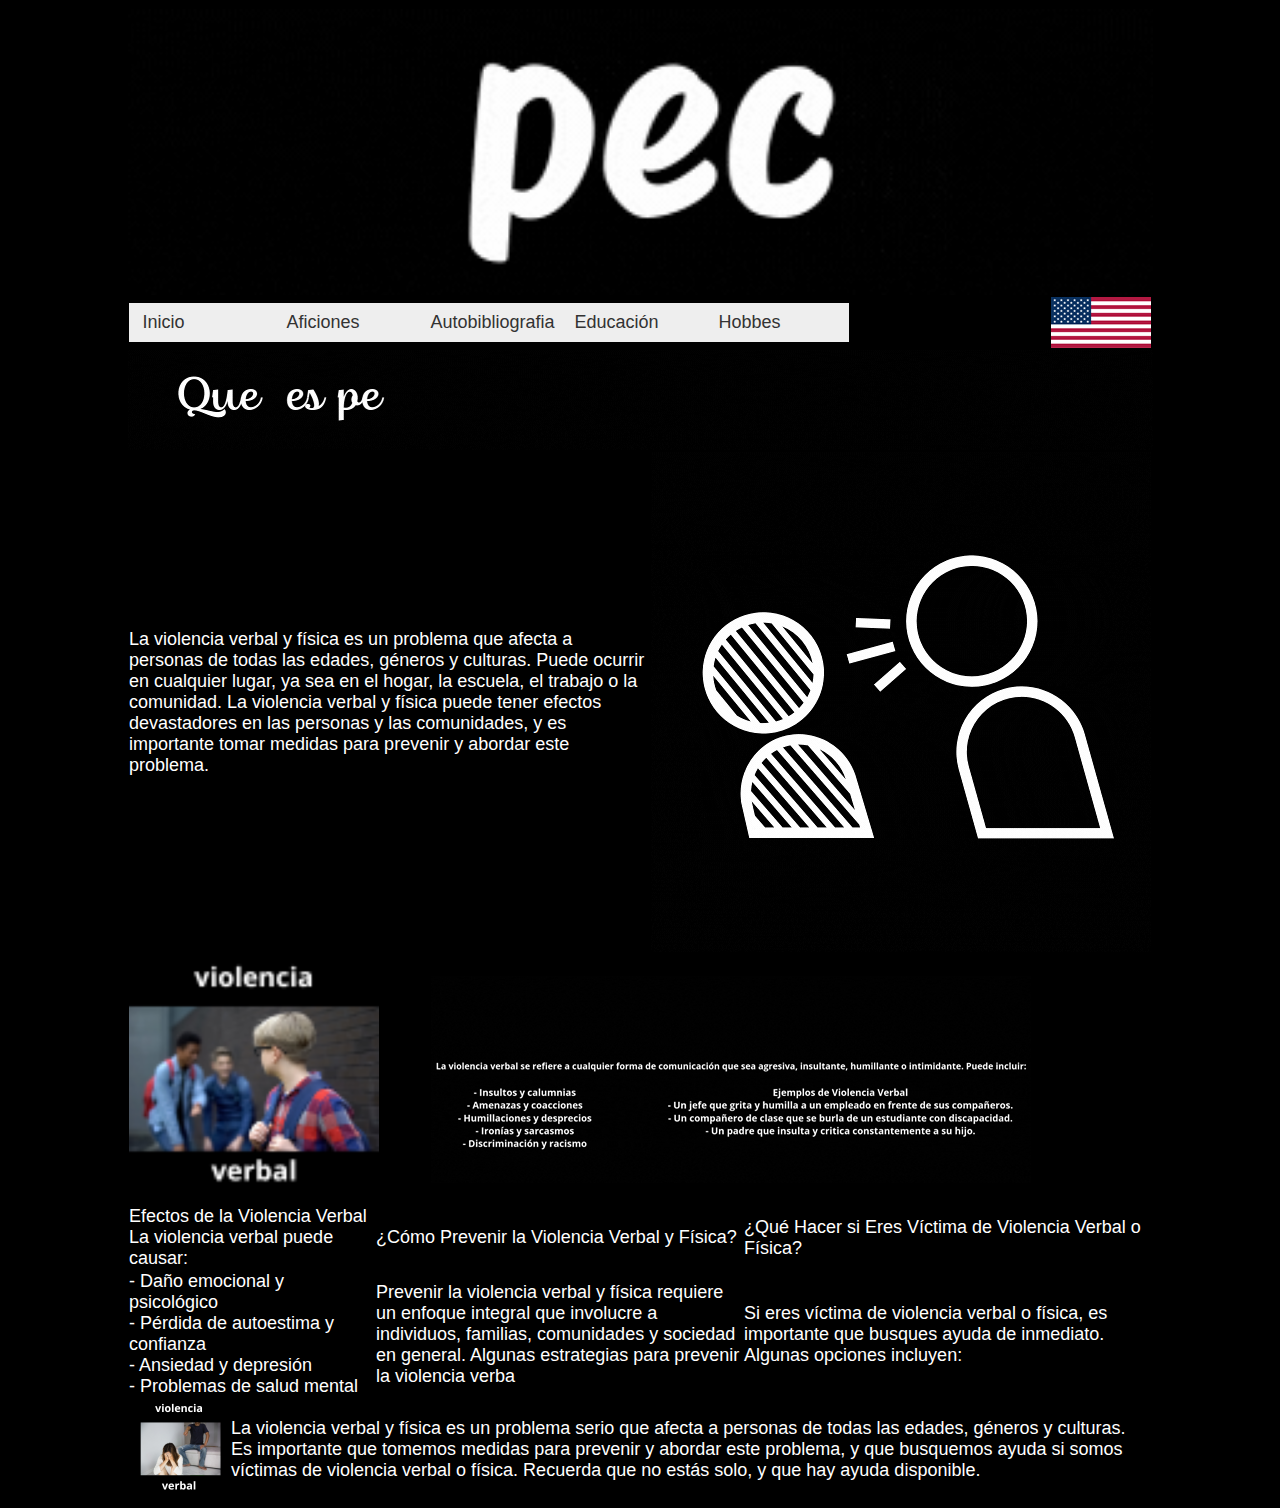
<file: pec.html>
<!DOCTYPE html PUBLIC "-//W3C//DTD XHTML 1.0 Transitional//EN" "http://www.w3.org/TR/xhtml1/DTD/xhtml1-transitional.dtd">
<html xmlns="http://www.w3.org/1999/xhtml">
<head>
<meta http-equiv="Content-Type" content="text/html; charset=utf-8" />
<title>loque me aficiona</title>
<script src="SpryAssets/SpryMenuBar.js" type="text/javascript"></script>
<link href="SpryAssets/SpryMenuBarHorizontal.css" rel="stylesheet" type="text/css" />
<style type="text/css">
body {
	background-color: #000;
	color: #FFF;
	font-family: Arial, Helvetica, sans-serif;
	font-size: 18px;
}
.abcde {
	font-family: "Arial Black", Gadget, sans-serif;
	text-align: center;
	color: #0F0;
}
.abcd {
	color: #0F0;
	font-family: "Arial Black", Gadget, sans-serif;
	text-align: center;
}
.uwu {
	font-family: "Arial Black", Gadget, sans-serif;
}
</style>
</head>

<body>
<table width="1024" border="0" align="center" cellspacing="0">
  <tr>
    <td><img src="gif/pec.gif" width="1025" height="286" longdesc="gif/pec.gif"></td>
  </tr>
</table>
<table width="1024" border="0" align="center" cellspacing="0">
  <tr>
    <td width="920" bgcolor="#000000"><ul id="MenuBar1" class="MenuBarHorizontal">
      <li><a href="index.html">Inicio</a></li>
      <li><a href="pec.html">Aficiones</a></li>
      <li><a href="autobibliografia.html">Autobibliografia</a></li>
      <li><a href="educacion.html">Educaci&oacute;n</a></li>
      <li><a href="hobbes.html">Hobbes</a></li>
    </ul></td>
    <td width="100"><a href="pec - Copia.html"><img src="imagenes/Flag_of_the_United_States.svg.png" alt="" width="100" height="51" longdesc="imagenes/Flag_of_the_United_States.svg.png" /></a></td>
  </tr>
  <tr> </tr>
  <tr> </tr>
</table>
<table width="1024" border="0" align="center" cellspacing="0">
  <tr>
    <td><img src="gif/Diseño sin título (1).gif" width="1025" height="100"></td>
  </tr>
</table>
<table width="1024" border="0" align="center" cellspacing="0">
  <tr>
    <td bgcolor="#000000">La violencia verbal y física es un problema que afecta a personas de todas las edades, géneros y culturas. Puede ocurrir en cualquier lugar, ya sea en el hogar, la escuela, el trabajo o la comunidad. La violencia verbal y física puede tener efectos devastadores en las personas y las comunidades, y es importante tomar medidas para prevenir y abordar este problema.<br></td>
    <td><img src="gif/pec imagen.gif" width="500" height="500"></td>
  </tr>
</table>
<table width="1024" border="0" align="center" cellspacing="0">
  <tr>
    <td bgcolor="#000000"><img src="imagenes/violencia (1).png" width="250" height="250"></td>
    <td bgcolor="#000000"><img src="gif/que es.gif" width="600" height="207"></td>
  </tr>
</table>
<table width="1024" border="0" align="center" cellspacing="0">
  <tr>
    <td bgcolor="#000000">Efectos de la Violencia Verbal La violencia verbal puede causar:</td>
    <td bgcolor="#000000">¿Cómo Prevenir la Violencia Verbal y Física?</td>
    <td bgcolor="#000000">¿Qué Hacer si Eres Víctima de Violencia Verbal o Física?</td>
  </tr>
  <tr>
    <td width="245" bgcolor="#000000">- Daño emocional y psicológico<br>
- Pérdida de autoestima y confianza<br>
- Ansiedad y depresión<br>
- Problemas de salud mental</td>
    <td width="366" bgcolor="#000000">Prevenir la violencia verbal y física requiere un enfoque integral que involucre a individuos, familias, comunidades y sociedad en general. Algunas estrategias para prevenir la violencia verba</td>
    <td width="407" bgcolor="#000000">Si eres víctima de violencia verbal o física, es importante que busques ayuda de inmediato. Algunas opciones incluyen:<br></td>
  </tr>
</table>
<table width="1024" border="0" align="center" cellspacing="0">
  <tr>
    <td><img src="imagenes/violencia (2).png" width="100" height="100"></td>
    <td bgcolor="#000000">La violencia verbal y física es un problema serio que afecta a personas de todas las edades, géneros y culturas. Es importante que tomemos medidas para prevenir y abordar este problema, y que busquemos ayuda si somos víctimas de violencia verbal o física. Recuerda que no estás solo, y que hay ayuda disponible.<br></td>
  </tr>
</table>
<script type="text/javascript">
var MenuBar1 = new Spry.Widget.MenuBar("MenuBar1", {imgDown:"SpryAssets/SpryMenuBarDownHover.gif", imgRight:"SpryAssets/SpryMenuBarRightHover.gif"});
</script>
</body>
</html>
</file>
<file: SpryAssets/SpryMenuBarHorizontal.css>
@charset "UTF-8";

/* SpryMenuBarHorizontal.css - version 0.6 - Spry Pre-Release 1.6.1 */

/* Copyright (c) 2006. Adobe Systems Incorporated. All rights reserved. */

/*******************************************************************************

 LAYOUT INFORMATION: describes box model, positioning, z-order

 *******************************************************************************/

/* The outermost container of the Menu Bar, an auto width box with no margin or padding */
ul.MenuBarHorizontal
{
	margin: 0;
	padding: 0;
	list-style-type: none;
	font-size: 100%;
	cursor: default;
	width: auto;
}
/* Set the active Menu Bar with this class, currently setting z-index to accomodate IE rendering bug: http://therealcrisp.xs4all.nl/meuk/IE-zindexbug.html */
ul.MenuBarActive
{
	z-index: 1000;
}
/* Menu item containers, position children relative to this container and are a fixed width */
ul.MenuBarHorizontal li
{
	margin: 0;
	padding: 0;
	list-style-type: none;
	font-size: 100%;
	position: relative;
	text-align: left;
	cursor: pointer;
	width: 8em;
	float: left;
}
/* Submenus should appear below their parent (top: 0) with a higher z-index, but they are initially off the left side of the screen (-1000em) */
ul.MenuBarHorizontal ul
{
	margin: 0;
	padding: 0;
	list-style-type: none;
	font-size: 100%;
	z-index: 1020;
	cursor: default;
	width: 8.2em;
	position: absolute;
	left: -1000em;
}
/* Submenu that is showing with class designation MenuBarSubmenuVisible, we set left to auto so it comes onto the screen below its parent menu item */
ul.MenuBarHorizontal ul.MenuBarSubmenuVisible
{
	left: auto;
}
/* Menu item containers are same fixed width as parent */
ul.MenuBarHorizontal ul li
{
	width: 8.2em;
}
/* Submenus should appear slightly overlapping to the right (95%) and up (-5%) */
ul.MenuBarHorizontal ul ul
{
	position: absolute;
	margin: -5% 0 0 95%;
}
/* Submenu that is showing with class designation MenuBarSubmenuVisible, we set left to 0 so it comes onto the screen */
ul.MenuBarHorizontal ul.MenuBarSubmenuVisible ul.MenuBarSubmenuVisible
{
	left: auto;
	top: 0;
}

/*******************************************************************************

 DESIGN INFORMATION: describes color scheme, borders, fonts

 *******************************************************************************/

/* Submenu containers have borders on all sides */
ul.MenuBarHorizontal ul
{
	border: 1px solid #CCC;
}
/* Menu items are a light gray block with padding and no text decoration */
ul.MenuBarHorizontal a
{
	display: block;
	cursor: pointer;
	background-color: #EEE;
	padding: 0.5em 0.75em;
	color: #333;
	text-decoration: none;
}
/* Menu items that have mouse over or focus have a blue background and white text */
ul.MenuBarHorizontal a:hover, ul.MenuBarHorizontal a:focus
{
	background-color: #33C;
	color: #FFF;
	font-family: Arial, Helvetica, sans-serif;
}
/* Menu items that are open with submenus are set to MenuBarItemHover with a blue background and white text */
ul.MenuBarHorizontal a.MenuBarItemHover, ul.MenuBarHorizontal a.MenuBarItemSubmenuHover, ul.MenuBarHorizontal a.MenuBarSubmenuVisible
{
	background-color: #33C;
	color: #FFF;
}

/*******************************************************************************

 SUBMENU INDICATION: styles if there is a submenu under a given menu item

 *******************************************************************************/

/* Menu items that have a submenu have the class designation MenuBarItemSubmenu and are set to use a background image positioned on the far left (95%) and centered vertically (50%) */
ul.MenuBarHorizontal a.MenuBarItemSubmenu
{
	background-image: url(SpryMenuBarDown.gif);
	background-repeat: no-repeat;
	background-position: 95% 50%;
}
/* Menu items that have a submenu have the class designation MenuBarItemSubmenu and are set to use a background image positioned on the far left (95%) and centered vertically (50%) */
ul.MenuBarHorizontal ul a.MenuBarItemSubmenu
{
	background-image: url(SpryMenuBarRight.gif);
	background-repeat: no-repeat;
	background-position: 95% 50%;
}
/* Menu items that are open with submenus have the class designation MenuBarItemSubmenuHover and are set to use a "hover" background image positioned on the far left (95%) and centered vertically (50%) */
ul.MenuBarHorizontal a.MenuBarItemSubmenuHover
{
	background-image: url(SpryMenuBarDownHover.gif);
	background-repeat: no-repeat;
	background-position: 95% 50%;
}
/* Menu items that are open with submenus have the class designation MenuBarItemSubmenuHover and are set to use a "hover" background image positioned on the far left (95%) and centered vertically (50%) */
ul.MenuBarHorizontal ul a.MenuBarItemSubmenuHover
{
	background-image: url(SpryMenuBarRightHover.gif);
	background-repeat: no-repeat;
	background-position: 95% 50%;
}

/*******************************************************************************

 BROWSER HACKS: the hacks below should not be changed unless you are an expert

 *******************************************************************************/

/* HACK FOR IE: to make sure the sub menus show above form controls, we underlay each submenu with an iframe */
ul.MenuBarHorizontal iframe
{
	position: absolute;
	z-index: 1010;
	filter:alpha(opacity:0.1);
}
/* HACK FOR IE: to stabilize appearance of menu items; the slash in float is to keep IE 5.0 from parsing */
@media screen, projection
{
	ul.MenuBarHorizontal li.MenuBarItemIE
	{
		display: inline;
		f\loat: left;
		background: #FFF;
	}
}
</file>
